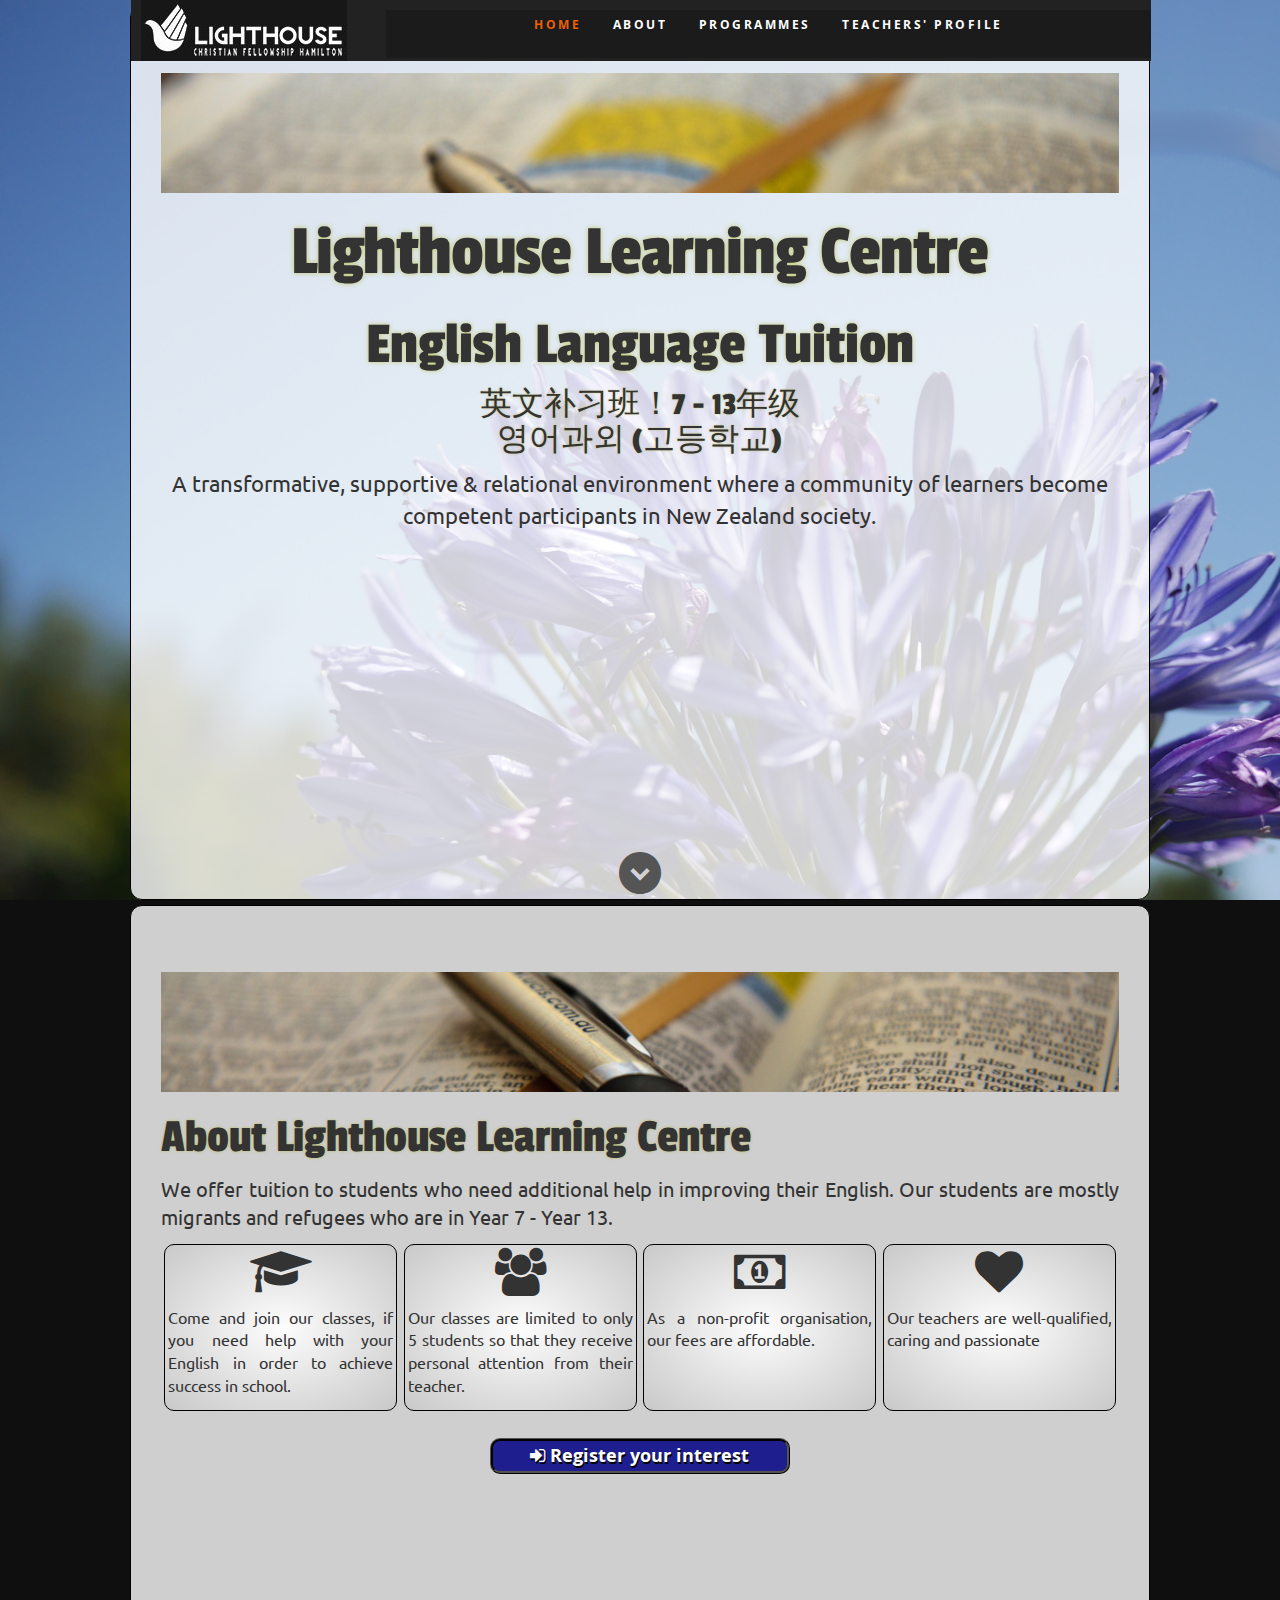
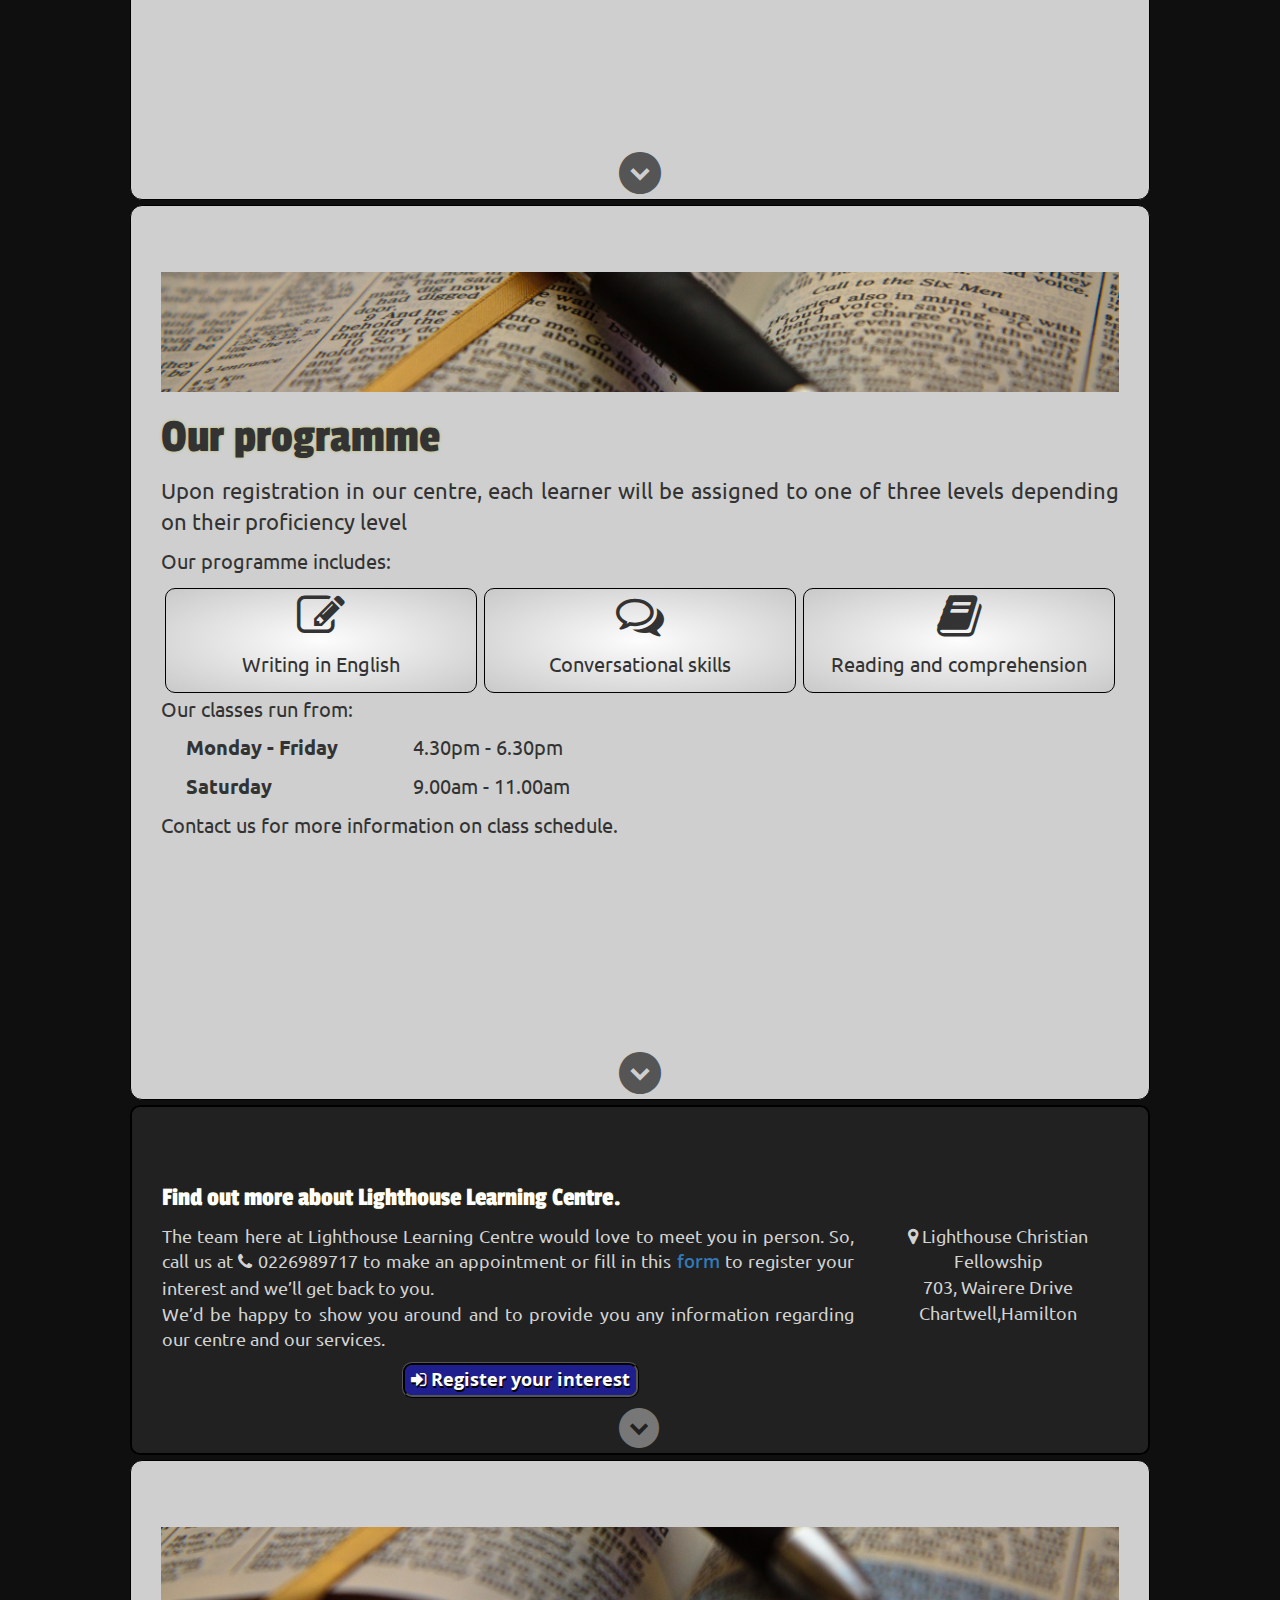
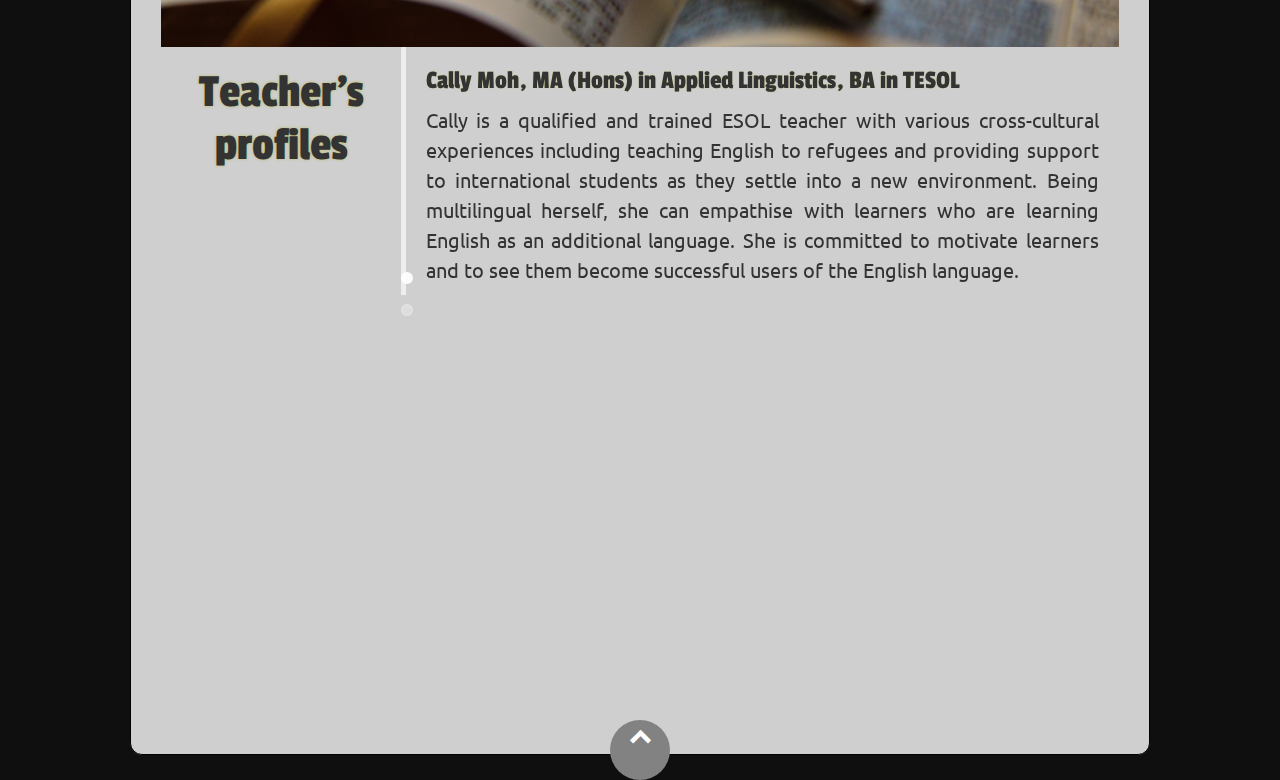
<file: index.html>
<!DOCTYPE html>
<!--[if lt IE 8 ]><html class="no-js ie ie7" lang="en"> <![endif]-->
<!--[if IE 8 ]><html class="no-js ie ie8" lang="en"> <![endif]-->
<!--[if (gte IE 8)|!(IE)]><!--><html class="no-js" lang="en"> <!--<![endif]-->
<head>

   <!--- Basic Page Needs
   ================================================== -->
   <meta charset="utf-8">
	<title>Lighthouse Learning Centre</title>
	<meta name="description" content="Lighthouse Learning Centre">
	<meta name="author" content="marti" >

   <!-- Mobile Specific Metas
   ================================================== -->
	<meta name="viewport" content="width=device-width, initial-scale=1, maximum-scale=1">

	<!-- CSS
    ================================================== -->
   <link rel="stylesheet" href="css/default.css">
<link rel="stylesheet" href="https://maxcdn.bootstrapcdn.com/bootstrap/3.3.7/css/bootstrap.min.css" >
	<link rel="stylesheet" href="css/layout.css">
   <link rel="stylesheet" href="css/media-queries.css">
   <link rel="stylesheet" href="css/magnific-popup.css">
   <link href="https://fonts.googleapis.com/css?family=Open+Sans|Ubuntu" rel="stylesheet">
    <link href="https://fonts.googleapis.com/css?family=Passion+One" rel="stylesheet"> 

   <!-- Script
   ================================================== -->
	<script src="js/modernizr.js"></script>

   <!-- Favicons
	================================================== -->
	<link rel="shortcut icon" href="favicon.png" >

</head>

<body>

   <!-- Header
   ================================================== -->
   <section id="home">
      <div class="container"> 
      <div class="col-sm-12">
          
      
           
      <nav id="nav-wrap" style='background:#222222;'>

         <a class="mobile-btn" href="#nav-wrap" title="Show navigation">Show navigation</a>
	      <a class="mobile-btn" href="#" title="Hide navigation">Hide navigation</a>
      <div class="col-sm-3 hidden-xs">
          <img src='images/header_logo.jpg' style='margin-left:10px;'>
          </div>
          <div class="col-sm-9">

          
          
         <ul id="nav" class="nav">
            <li class="current"><a class="smoothscroll" href="#home">Home</a></li>
            <li><a class="smoothscroll" href="#about">About</a></li>
	         <li><a class="smoothscroll" href="#programme">Programmes</a></li>
            <li><a class="smoothscroll" href="#profile">Teachers' Profile</a></li>

         </ul> <!-- end #nav -->
          </div>
      </nav> <!-- end #nav-wrap -->
      </div>
       </div>
      <div class="container">
      <div class="col-sm-12"> 
       <img src='images/banner1.png'>
            <h1 class="text-center">Lighthouse Learning Centre</h1>
          <h2 class="text-center"><span>English Language Tuition</span></h2>
            <h4 class="text-center">
          英文补习班！7 - 13年级 <br class="half-space"/>
            영어과외 (고등학교)
          </h4>
				<p class='fit-p text-center'> 
				A transformative, supportive &amp; relational environment where a 
				community of learners become competent participants in New Zealand society.
				</p> 
           </div>
          </div>
      <p class="scrolldown">
         <a class="smoothscroll" href="#about"><i class="icon-down-circle"></i></a>
      </p>

   </section> <!-- Header End -->


   <!-- About Section
   ================================================== -->
   <section id="about">

      <div class="container">
      <div class="col-sm-12"> 
       <img src='images/banner2.png'>
      </div>

         <div class="col-sm-12">

            <h3 style="text-align:left;">About Lighthouse Learning Centre</h3>

            <p class="fit-p2">
				We offer tuition to students who need additional help in improving their English. 
                Our students are mostly migrants and refugees who are in Year 7 - Year 13.<br/></p>
             

                         <div class="col-xs-6 col-sm-3"  style="padding: 2px">
                <div class="outer-container matchbox2">
                    <p class="text-center">
                       <i class="fa fa-graduation-cap fit-icon" aria-hidden="true" style="margins: 0 auto; font-size:40px; text-align: center;"></i>
                    </p>
                <p class="fit-p4">
             
                                Come and join our classes, if you need help with your English in order to achieve success in school. </p>
                </div>
                </div>
                           <div class="col-xs-6 col-sm-3"  style="padding: 2px">
                  <div class="outer-container matchbox2">
                <p class="text-center">
                    <i class="fa fa-users fit-icon" aria-hidden="true" style="margins: 0 auto; font-size:40px; text-align: center; "></i></p>
                              <p class="fit-p4">
                                  Our classes are limited to 	only 5 students so that they receive personal attention from their teacher.	</p>
             </div>
             </div>
             <div class="col-xs-6 col-sm-3" style="padding: 2px">
                <div class="outer-container matchbox2">
                    <p class="text-center">
                        <i class="fa fa-money fit-icon" aria-hidden="true" style="margins: 0 auto; font-size:40px; text-align: center; "></i></p>
                  <p class="fit-p4">
                As a non-profit organisation, our fees are affordable.
                 </p>
                    </div>
             </div>


			<div class="col-xs-6 col-sm-3"  style="padding: 2px">
                <div class="outer-container matchbox2"><p class="text-center">
                                                   <i class="fa fa-heart fit-icon" aria-hidden="true" style="margins: 0 auto; font-size:40px; text-align: center; "></i>
                    </p>
                                    <p class="fit-p4">
      		    Our teachers are well-qualified, caring and passionate
                </p>
			 </div>
             </div>

			<div class="col-xs-12"  style="padding: 5px">
            <br/>
 
              <a href="https://docs.google.com/forms/d/1yiSx64Pe0qaHqMVR5Qf-UCfcKUg72regb0AQKGTmmIM" class="button signup-button fit-p3"><i class="fa fa-sign-in "></i> Register your interest</a>
             </div>

         </div> <!-- end .main-col -->

      <p class="scrolldown">
         <a class="smoothscroll" href="#programme"><i class="icon-down-circle"></i></a>
      </p>
       </div>
   </section> <!-- About Section End-->


   <!-- Resume Section
   ================================================== -->
   <section id="programme">

      <!-- Education
      ----------------------------------------------- -->
      <div class="container">
      <div class="col-sm-12"> 
       <img src='images/banner3.png'>
          </div>
      <div class="col-sm-12"> 
         <h3 style="text-align:left;">Our programme</h3>

      <p class="fit-p">
			Upon registration in our centre, each learner will be assigned 
			to one of three levels depending on their proficiency level
		</p>    

          
      <p class="fit-p2">
            Our programme includes:
          </p>    
  
                           <div class="col-xs-4 "  style="padding: 2px">
                  <div class="outer-container matchbox">
                <p class="text-center" >
                    <i class="fa fa-pencil-square-o fit-icon" aria-hidden="true" style="margins: 0 auto; font-size:40px; text-align: center;"></i></p>
                              <p class="fit-p2" style="text-align:center;">
                                  Writing in English 
             </div>
             </div>

          
			<div class="col-xs-4"  style="padding: 2px">
                <div class="outer-container matchbox"><p class="text-center">
                                                   <i class="fa fa-comments-o fit-icon" aria-hidden="true" style="margins: 0 auto; font-size:40px; text-align: center;"></i>
                    </p>
                                    <p class="fit-p2" style="text-align:center;">
      		    Conversational skills
                </p>
			 </div>
             </div>
          
          <div class="col-xs-4" style="padding: 2px">
                <div class="outer-container matchbox">
                    <p class="text-center">
                        <i class="fa fa-book fit-icon" aria-hidden="true" style="margins: 0 auto; font-size:40px; text-align: center;"></i></p>
                  <p class="fit-p2" style="text-align:center;">
                Reading and comprehension
                 </p>
                    </div>
             </div>


      <br/>
          <br/>
          
          
                <p class="fit-p2">Our classes run from: </p>
          <div class='container'>
          <div class='col-xs-6 col-sm-4 col-md-3 matchbox'><p class="fit-p2" style="font-weight:700; text-align:left;">Monday - Friday</p></div>
          <div class='col-xs-6 col-sm-4 col-md-3 matchbox'><p class="fit-p2" style="text-align:left;">4.30pm - 6.30pm</p></div>
          </div>
          <div class='container'>
          <div class='col-xs-6 col-sm-4 col-md-3 matchbox'><p class="fit-p2" style="font-weight:700;text-align:left;">Saturday</p></div>
          <div class='col-xs-6 col-sm-4 col-md-3 matchbox'><p class="fit-p2" style="text-align:left;">9.00am - 11.00am</p></div>
          </div>
				<p class="fit-p2">Contact us for more information on class schedule.</p>
      </div> <!-- End Education -->
       </div>
		<p class="scrolldown">
         <a class="smoothscroll" href="#call-to-action"><i class="icon-down-circle"></i></a>
      </p>

   </section> <!-- Resume Section End-->


   <!-- Portfolio Section
   ================================================== -->
   

   <!-- Call-To-Action Section
   ================================================== -->
   <section id="call-to-action" style="max-width:1020px; margin: 5px auto 5px auto; border-color: black;
border-radius: 10px; border-width:2px;">

      <div class="container">

         <div class="col-sm-12">
            <h5 style="color: white"><span>Find out more about Lighthouse Learning Centre.</span></h5>
         </div>

         <div class="col-sm-9">
         <p class="fit-p3" style="padding: 0px 25px 0px 0px">
			The team here at Lighthouse Learning Centre would love to meet you in person.
			So, call us at <i class="fa fa-phone" aria-hidden="true"></i> 0226989717 to make an appointment or fill in this <span><a>
			<a href="https://docs.google.com/forms/d/1yiSx64Pe0qaHqMVR5Qf-UCfcKUg72regb0AQKGTmmIM">form</a></span> to register your interest
			and we’ll get back to you.
			<br/>
			We’d be happy to show you around and to provide you any information regarding 
			our centre and our services.  
			</p>
			            <a href="https://docs.google.com/forms/d/1yiSx64Pe0qaHqMVR5Qf-UCfcKUg72regb0AQKGTmmIM" class="button signup-button fit-p3"><i class="fa fa-sign-in "></i> Register your interest</a>
         </div>

         <div class="col-sm-3">


             <p class="fit-p2 visible-xs" style="font-weight:700">Contact Details:</p>
                  <p class="fit-p3" style="text-align:center;">
                           <i class="fa fa-map-marker hidden-xs"></i>
                           Lighthouse Christian Fellowship<br style="margin-bottom:0.1em"/>
						   703, Wairere Drive<br style="margin-bottom:0.1em"/>
						   Chartwell,Hamilton 
					   </p>


         </div>
          <div class='col-sm-12'>
          <br />
          <br class="hidden-xs" />
              </div>
	<p class="scrolldown">
         <a class="smoothscroll" href="#profile"><i class="icon-down-circle"></i></a>
      </p>
      </div>
       


   </section> <!-- Call-To-Action Section End-->


   <!-- Testimonials Section
   ================================================== -->
   <section id="profile">

     <div class="container">
      <div class="col-sm-12"> 
       <img src='images/banner4.png'>
          <br/>
          </div>
            <div class="col-sm-3">
                
               <h3 class="text-center"><span>Teacher's profiles</span></h3>

            </div>

            <div class="col-sm-9 flex-container">

               <div class="flexslider">

                  <ul class="slides">

                     <li>
                        <blockquote class='blurb'>
                            <cite style="margin-top:0px; margin-left: 0px"><h5>Cally Moh, MA (Hons) in Applied Linguistics, BA in TESOL </h5></cite>
                           <p class="fit-p2">
									Cally is a qualified and trained ESOL teacher with various cross-cultural
									experiences including teaching English to refugees and providing support 
									to international students as they settle into a new environment. Being 
									multilingual herself, she can empathise with learners who are learning 
									English as an additional language. She is committed to motivate learners 
									and to see them become successful users of the English language.  
                           </p>
                        </blockquote>
                     </li> <!-- slide ends -->

                     <li>
                        <blockquote class='blurb'>
                            <cite style="margin-top:0px; margin-left: 0px"><h5>Steven Miller, Grad. Dip in TESOL</h5></cite>
                           <p class="fit-p2">
                           Steven is a qualified and experienced ESOL tutor. He has worked both in 
                           China and in Hamilton. Steven has experience in a range of cultural settings
                           and with students who are both refugees and migrants. Having lived in other
                           countries for extended periods, he is aware of the challenges that come with
                           moving into a new country. Steven is passionate about helping learning 
                           participate in the Kiwi lifestyle by teaching them the language and the 
                           culture.
                           </p>
                        </blockquote>
                     </li> <!-- slide ends -->

                  </ul>

               </div> <!-- div.flexslider ends -->

            </div> <!-- div.flex-container ends -->

         </div> <!-- row ends -->

       </div>  <!-- text-container ends -->

   </section> <!-- Testimonials Section End-->



   <!-- footer
   ================================================== -->
   <footer>

      <div class="row">

           <div id="go-top"><a class="smoothscroll" title="Back to Top" href="#home"><i class="icon-up-open"></i></a></div>

      </div>

   </footer> <!-- Footer End-->

   <!-- Java Script
   ================================================== -->
   <script src="http://ajax.googleapis.com/ajax/libs/jquery/1.10.2/jquery.min.js"></script>
   <script>window.jQuery || document.write('<script src="js/jquery-1.10.2.min.js"><\/script>')</script>
   <script type="text/javascript" src="js/jquery-migrate-1.2.1.min.js"></script>

   <script src="js/jquery.flexslider.js"></script>
   <script src="js/waypoints.js"></script>
   <script src="js/jquery.fittext.js"></script>
   <script src="js/jquery.matchHeight.js"></script>
   <script src="js/magnific-popup.js"></script>
   <script src="js/init.js"></script>

</body>

</html>
</file>
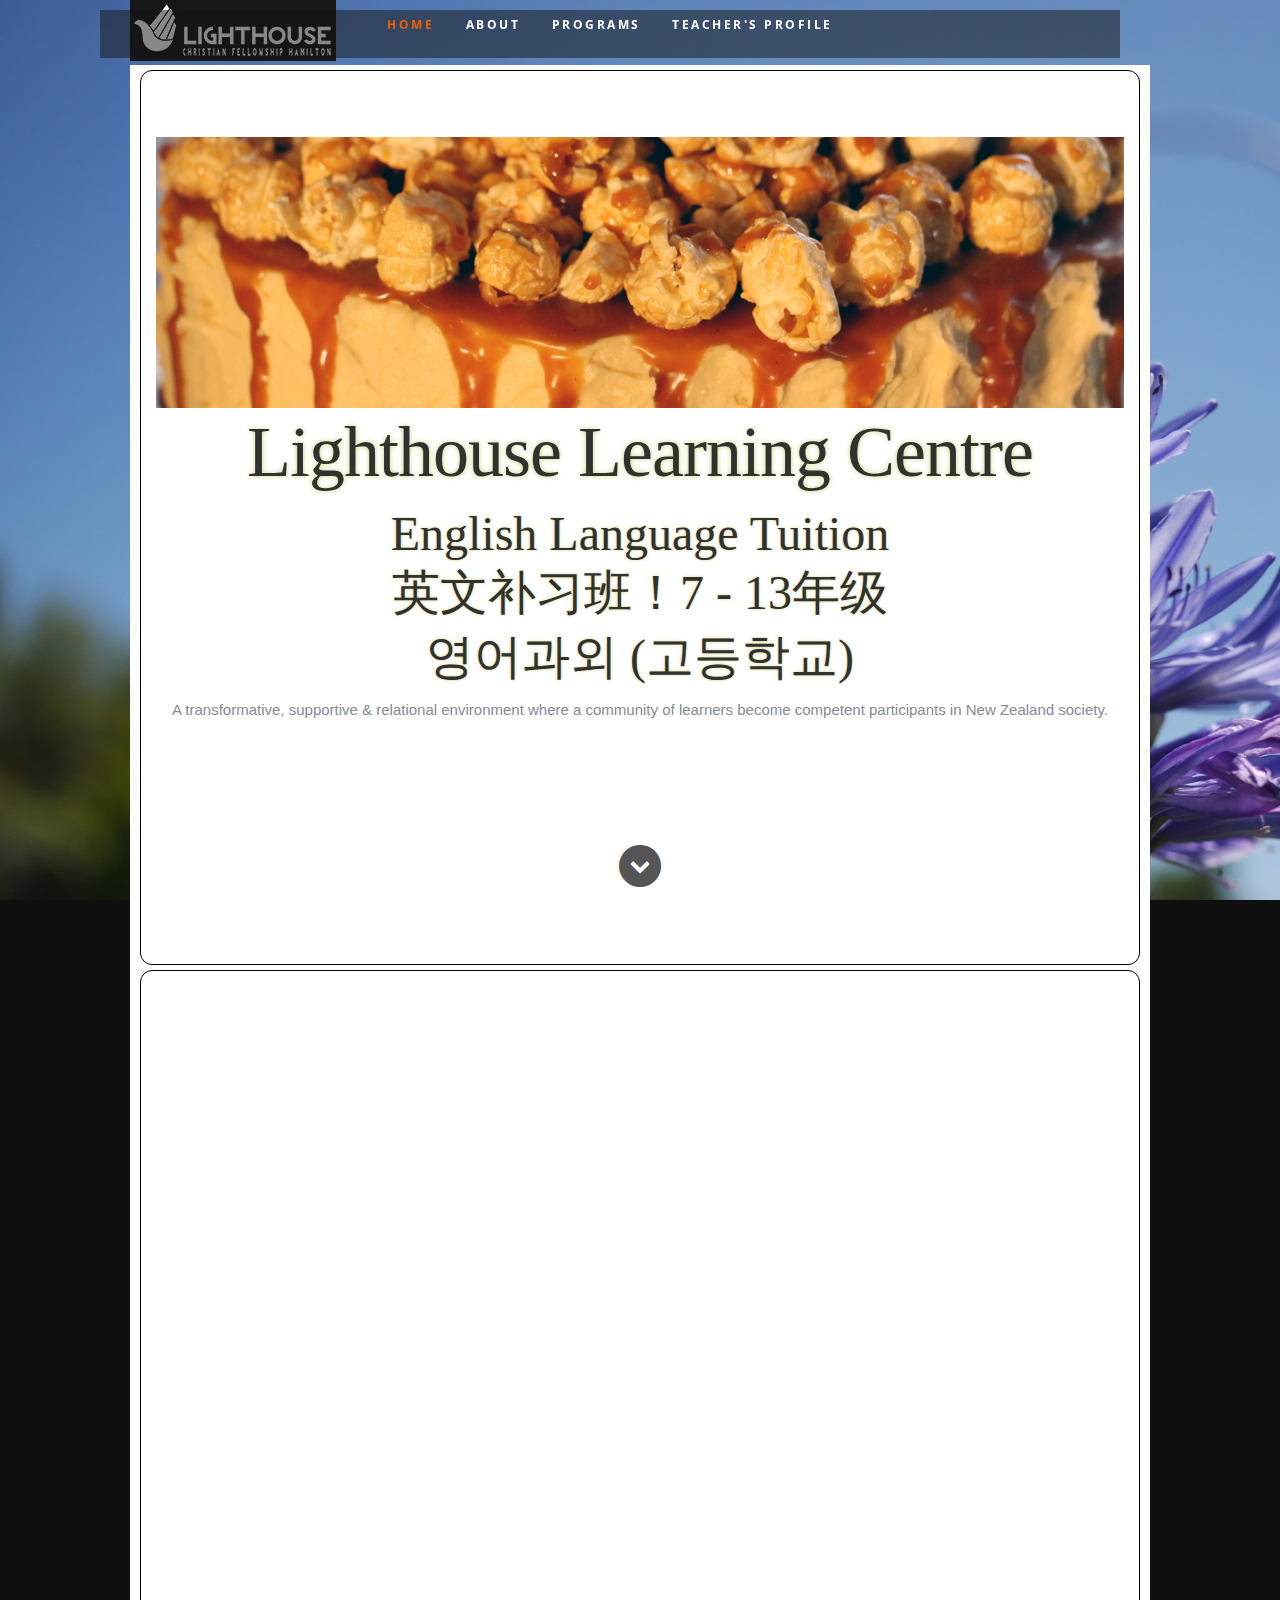
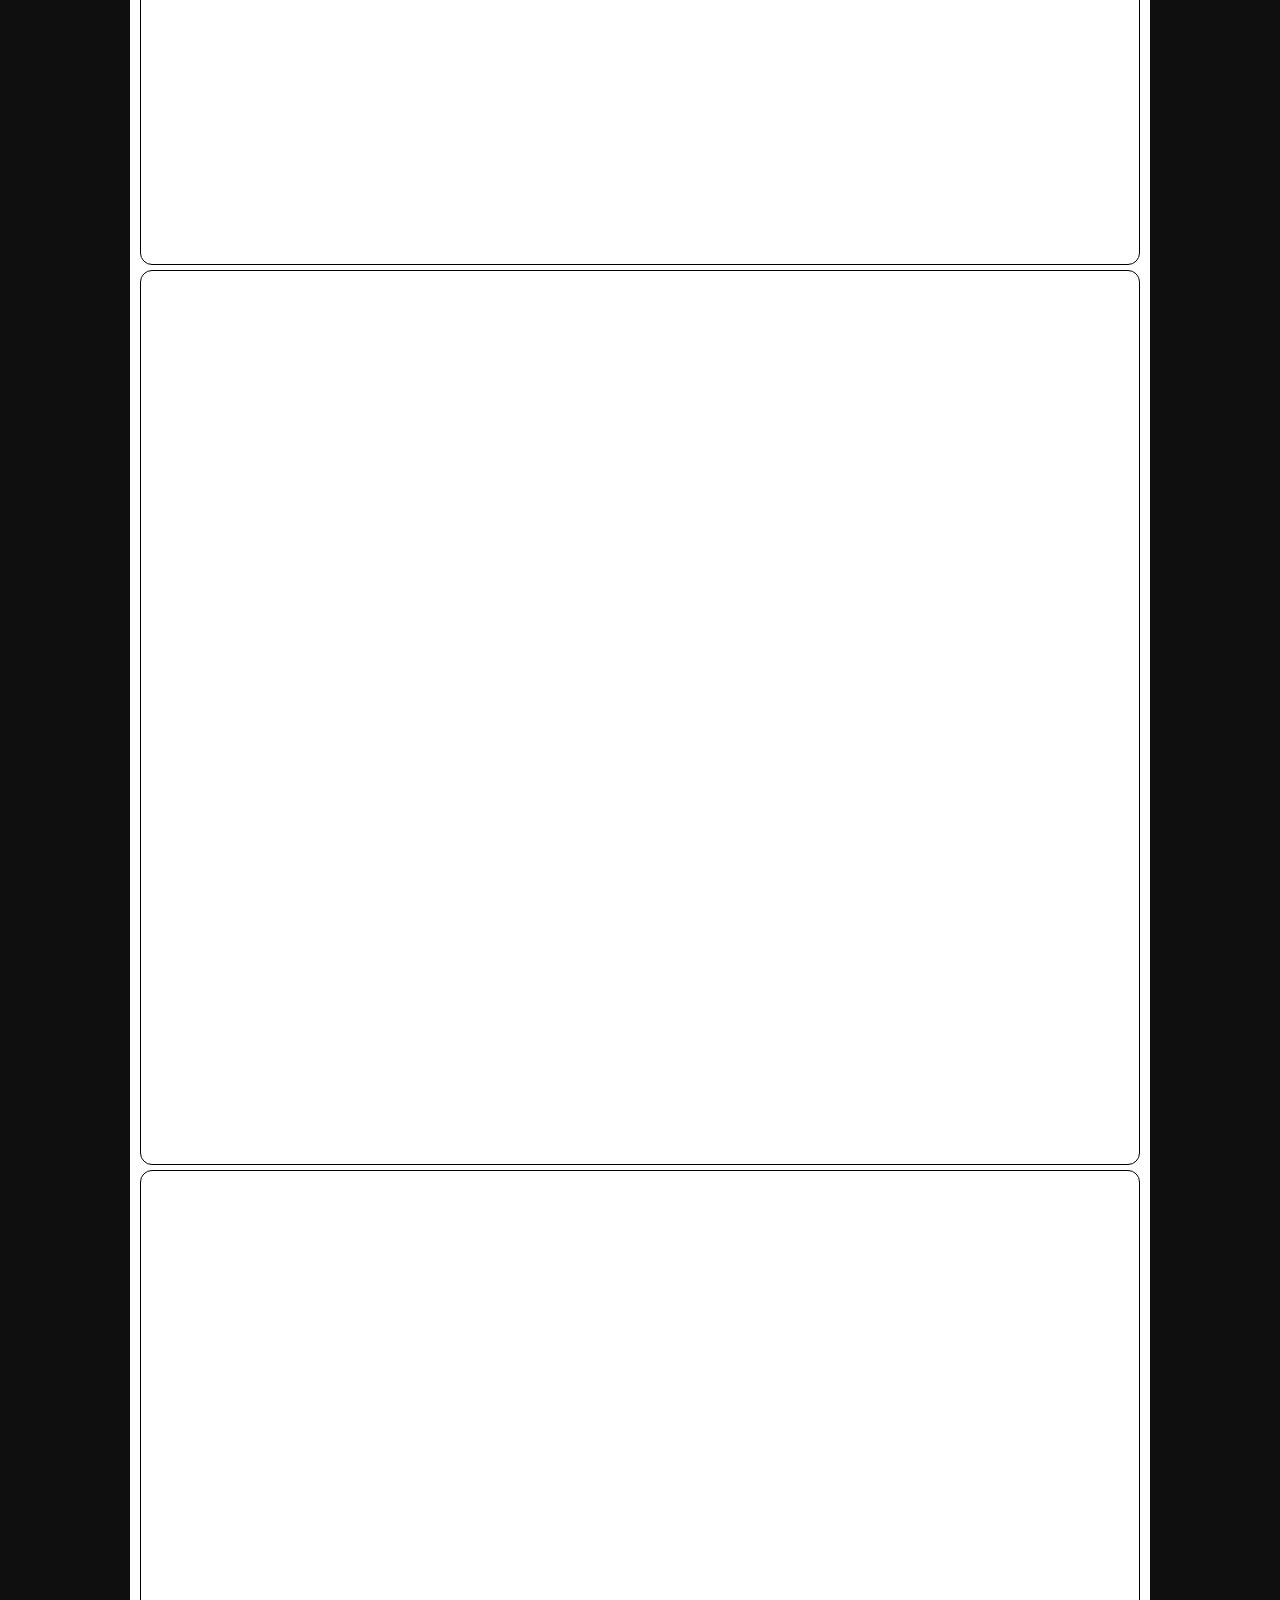
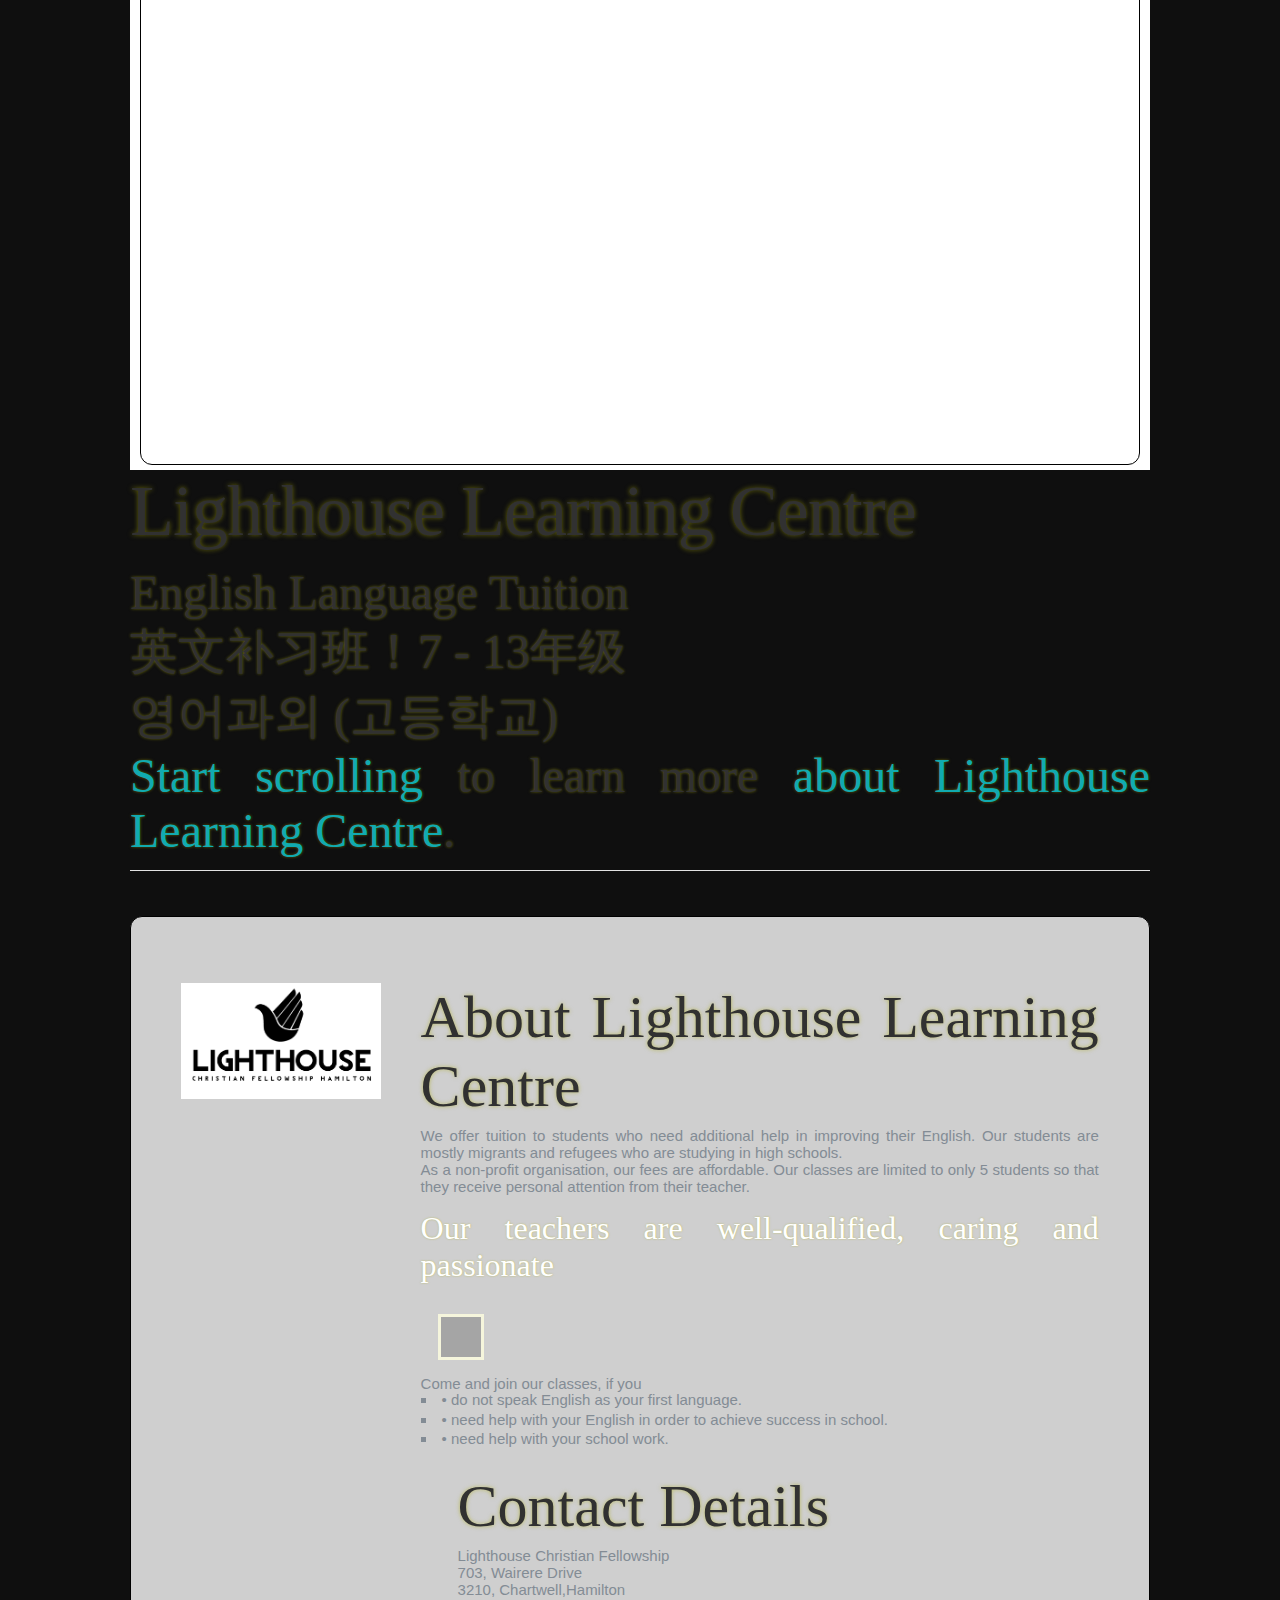
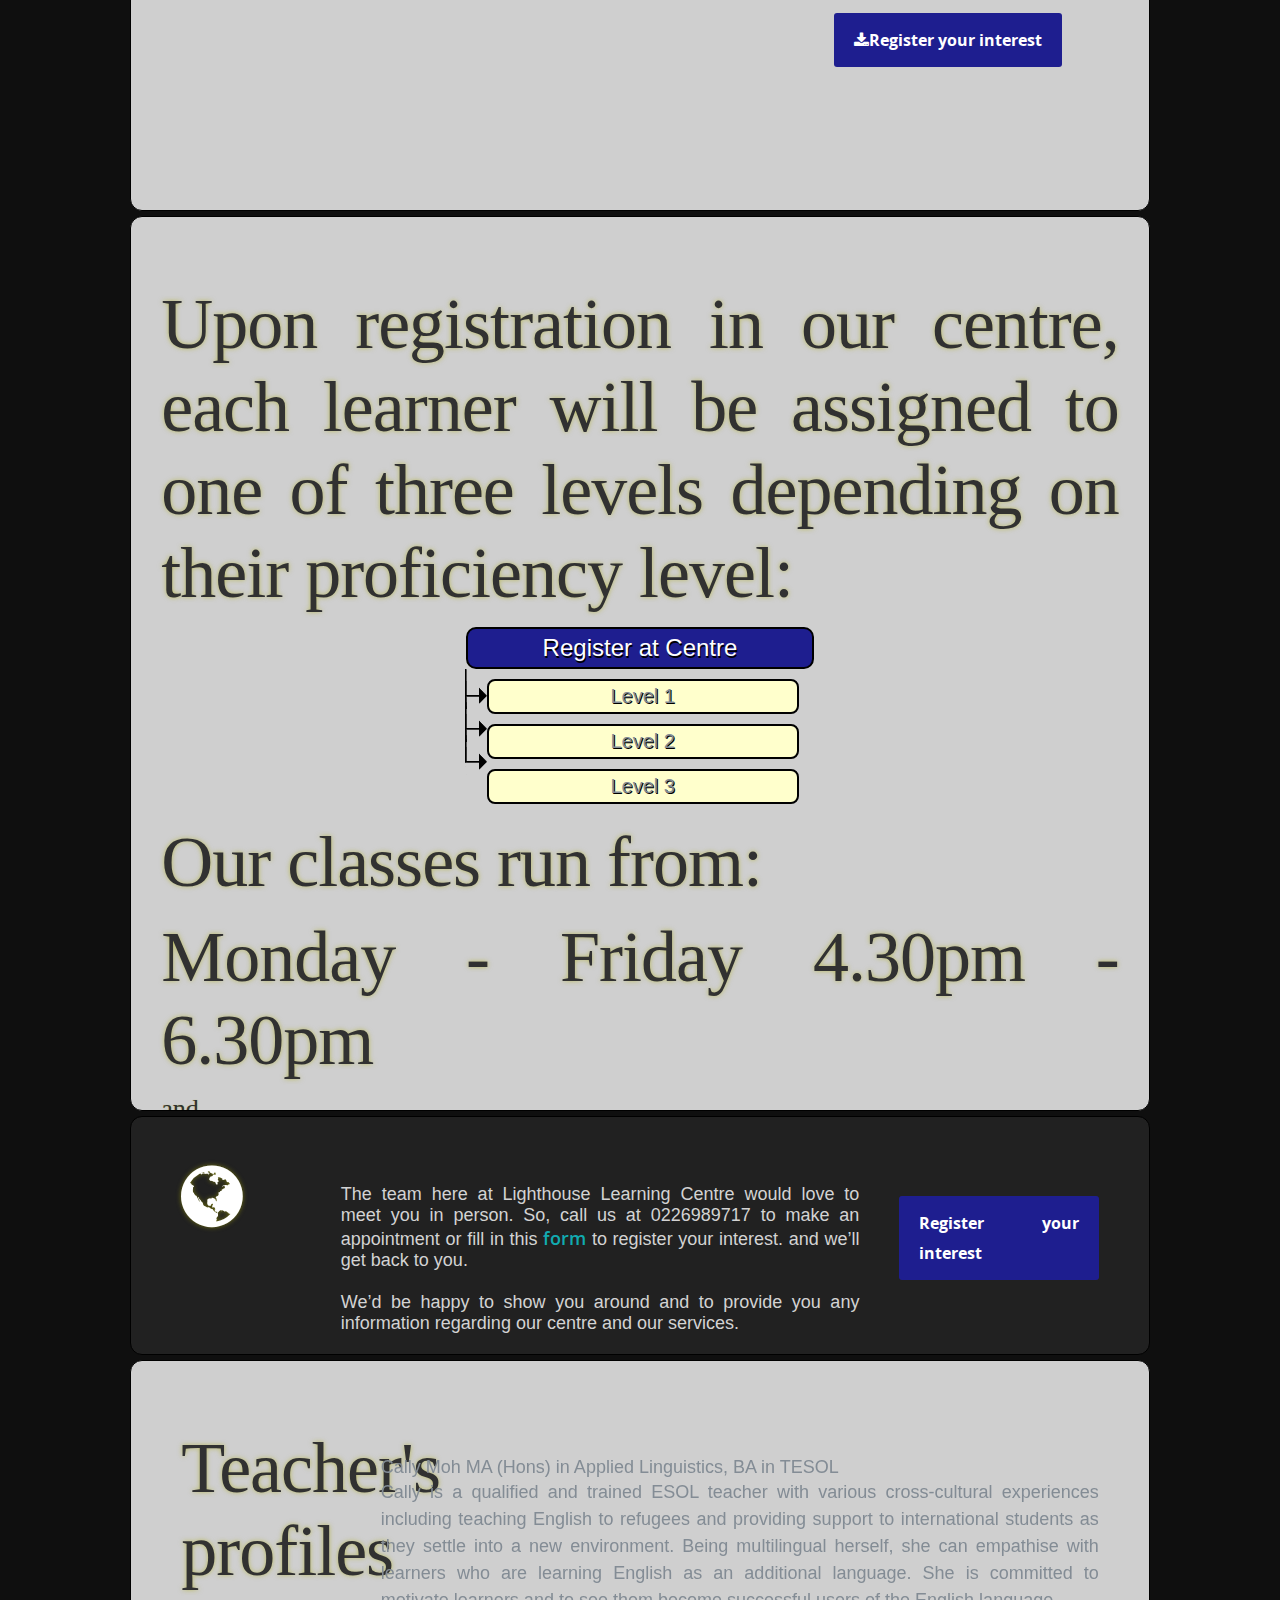
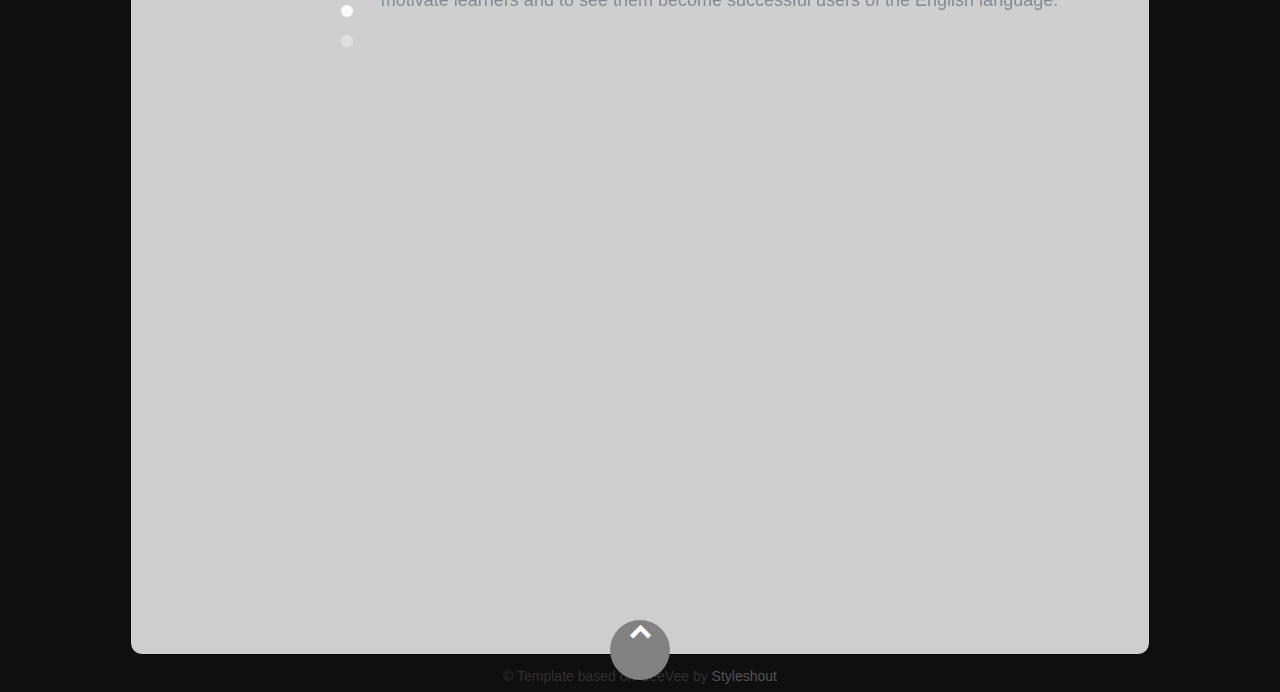
<file: _goutputstream-V88JVY.html>
<!DOCTYPE html>
<!--[if lt IE 8 ]><html class="no-js ie ie7" lang="en"> <![endif]-->
<!--[if IE 8 ]><html class="no-js ie ie8" lang="en"> <![endif]-->
<!--[if (gte IE 8)|!(IE)]><!--><html class="no-js" lang="en"> <!--<![endif]-->
<head>

   <!--- Basic Page Needs
   ================================================== -->
   <meta charset="utf-8">
	<title>Lighthouse Learning Centre</title>
	<meta name="description" content="">
	<meta name="author" content="Nick" >

   <!-- Mobile Specific Metas
   ================================================== -->
	<meta name="viewport" content="width=device-width, initial-scale=1, maximum-scale=1">

	<!-- CSS
    ================================================== -->
   <link rel="stylesheet" href="css/default.css">
	<link rel="stylesheet" href="css/layout.css">
   <link rel="stylesheet" href="css/media-queries.css">
   <link rel="stylesheet" href="css/magnific-popup.css">

   <!-- Script
   ================================================== -->
	<script src="js/modernizr.js"></script>

   <!-- Favicons
	================================================== -->
	<link rel="shortcut icon" href="favicon.png" >

</head>

<body style="background: 'images/background.jpg'">

		<div class="row header-row">
		<div class="col-xs-6 col-sm-4 col-md-3">
		<img src="images/header_logo.jpg" />		
		</div>
		<div class="col-xs-6 col-sm-8 col-md-9">	
      <nav id="nav-wrap">
         <a class="mobile-btn" href="#nav-wrap" title="Show navigation">Show navigation</a>
	      <a class="mobile-btn" href="#" title="Hide navigation">Hide navigation</a>

         <ul id="nav" class="nav">
            <li class="current"><a class="smoothscroll" href="#home">Home</a></li>
            <li><a class="smoothscroll" href="#about">About</a></li>
	         <li><a class="smoothscroll" href="#resume">Programs</a></li>
                        <li><a class="smoothscroll" href="#testimonials">Teacher's Profile</a></li>
			</ul> <!-- end #nav -->

      </nav> <!-- end #nav-wrap -->
		</div>
		</div>
		<div class="row" style='background: white'>
		<section id="home">
		<div class="container">
		<div class="col-sm-12 home text-center">
		<img src="images/Banner.jpg" width='1200' height='160' class='responsive'/>
				<div class="col-sm-6">       
            <h1>Lighthouse Learning Centre</h1>
            <h3><span>English Language Tuition</span><br/>
            英文补习班！7 - 13年级 <br/>
            영어과외 (고등학교)<br />
            </h3>
				<p> 
				A transformative, supportive & relational environment where a 
				community of learners become competent participants in New Zealand society.
				</p>
				</div>
		</div>
		</div>		
		</section>
		
		<section id="about">
		<div class="col-sm-12 about">
		
		
		</div>		
		</section>
		
		<section id="programme">		
		<div class="col-sm-12 programme">
		
		
		</div>		
		</section>
		
		<section id="testimonial">
		<div class="col-sm-12 call-to-action">		
		</div>
		<div class="col-sm-12 testimonial">		
		</div>
		
		
		</section>
		
		</div>
   <!-- Header
   ================================================== -->
   <header id="home">
		
      <div class="row banner">
         <div class="banner-text">
            <h1 class="responsive-headline">Lighthouse Learning Centre</h1>
            <h3><span>English Language Tuition</span><br/>
            英文补习班！7 - 13年级 <br/>
            영어과외 (고등학교)<br />
 
            <a class="smoothscroll" href="#about">Start scrolling</a> to 
            learn more <a class="smoothscroll" href="#about">about Lighthouse Learning Centre</a>.</h3>
            <hr />
         </div>
      </div>

      <p class="scrolldown">
         <a class="smoothscroll" href="#about"><i class="icon-down-circle"></i></a>
      </p>

   </header> <!-- Header End -->


   <!-- About Section
   ================================================== -->
   <section id="about">

      <div class="row">

         <div class="three columns">

            <img class="profile-pic"  src="images/profilepic.png" alt="" />

         </div>

         <div class="nine columns main-col">

            <h2>About Lighthouse Learning Centre</h2>

            <p>
				We offer tuition to students who need additional help in improving their English. 
				Our students are mostly migrants and refugees who are studying in high schools.<br/>
				As a non-profit organisation, our fees are affordable. Our classes are limited to 
				only 5 students so that they receive personal attention from their teacher.			
			  <h4 class="motto">Our teachers are well-qualified, caring and passionate</h4>			   
			   </p>
				 
				<div class="row">			   
               <div class="columns vision">
				
				</div>
               </div>
				
				<p>
				<ul>							
				Come and join our classes, if you
				<li>&bull; do not speak English as your first language. 
				<li>&bull; need help with your English in order to achieve success in school.
				<li>&bull; need help with your school work. 
				</ul>
				</p>            
            <div class="row">

               <div class="columns contact-details">

                  <h2>Contact Details</h2>
                  <p class="address">
						   <span>Lighthouse Christian Fellowship</span><br>
						   <span>703, Wairere Drive<br>
						         3210, Chartwell,Hamilton 
                     </span><br>
					   </p>

               </div>

               <div class="columns download">
                  <p>
                     <a href="https://docs.google.com/forms/d/1yiSx64Pe0qaHqMVR5Qf-UCfcKUg72regb0AQKGTmmIM" class="button"><i class="fa fa-download"></i>Register your interest</a>
                  </p>
               </div>

            </div> <!-- end row -->

         </div> <!-- end .main-col -->

      </div>

   </section> <!-- About Section End-->


   <!-- Resume Section
   ================================================== -->
   <section id="resume">

      <!-- Education
      ----------------------------------------------- -->
      <div class="row">
      <h1>
			Upon registration in our centre, each learner will be	assigned 
			to one of three levels depending on their proficiency level:
		</h1>            
<table style="height: 137px; border-color: black; margin-left: auto; margin-right: auto;" border="0" width="387" cellspacing="0" cellpadding="0">
<tbody>
<tr>
<td colspan="2">
<div class='flowchart-header'>Register at Centre</div>
</td>
</tr>
<tr class='flowchart-row'>
<td class='flowchart-cell1' rowspan="3">
<img class='flowchart-arrow' style='margin-top:0px;' src="images/tee.png" alt="">
<img class='flowchart-arrow' src="images/tee.png" alt="">
<img class='flowchart-arrow' src="images/ell.png" alt="">
</td>
<td class='flowchart-cell2'><div class='flowchart-entry'>Level 1</div></td>
</tr>
<tr class='flowchart-row'>
<td class='flowchart-cell2'><div class='flowchart-entry'>Level 2</div></td>
</tr>
<tr class='flowchart-row'>
<td class='flowchart-cell2'><div class='flowchart-entry'>Level 3</div></td>
</tr>
</tbody>
</table>

		<br/>
         <div class="center">
				<h1>Our classes run from: </h1>
				<h1><span>Monday - Friday</span> 4.30pm - 6.30pm </h1>
				<hr style="height:10pt; visibility:hidden; margin-bottom:-10pt" />
				<h5>and</h5>
				<hr style="height:10pt; visibility:hidden; margin-bottom:-10pt" />
				<h1><span>Saturday</span> 9am - 11am</h1><br/><br />			
				<h1>Contact us for more information on class schedule.</h1>
			</div>
      </div> <!-- End Education -->
		

   </section> <!-- Resume Section End-->


   <!-- Portfolio Section
   ================================================== -->
   

   <!-- Call-To-Action Section
   ================================================== -->
   <section id="call-to-action">

      <div class="row">

         <div class="two columns header-col">

            <h1><span>Find out more about Lighthouse Learning Centre.</span></h1>

         </div>

         <div class="seven columns">
         <p>
			The team here at Lighthouse Learning Centre would love to meet you in person.
			So, call us at 0226989717 to make an appointment or fill in this <span><a>
			<a href="https://docs.google.com/forms/d/1yiSx64Pe0qaHqMVR5Qf-UCfcKUg72regb0AQKGTmmIM">form</a></span> to register your interest.
			and we’ll get back to you.
			<br/><br/>
			We’d be happy to show you around and to provide you any information regarding 
			our centre and our services.  
			</p>
         </div>

         <div class="three columns action">

            <a href="https://docs.google.com/forms/d/1yiSx64Pe0qaHqMVR5Qf-UCfcKUg72regb0AQKGTmmIM" class="button">Register your interest</a>

         </div>

      </div>

   </section> <!-- Call-To-Action Section End-->


   <!-- Testimonials Section
   ================================================== -->
   <section id="testimonials">

      <div class="text-container">

         <div class="row">

            <div class="two columns header-col">

               <h1><span>Teacher's profiles</span></h1>

            </div>

            <div class="ten columns flex-container">

               <div class="flexslider">

                  <ul class="slides">

                     <li>
                        <blockquote class='blurb'>
                           <cite>Cally Moh MA (Hons) in Applied Linguistics, BA in TESOL 
</cite>
                           <p>
									Cally is a qualified and trained ESOL teacher with various cross-cultural
									experiences including teaching English to refugees and providing support 
									to international students as they settle into a new environment. Being 
									multilingual herself, she can empathise with learners who are learning 
									English as an additional language. She is committed to motivate learners 
									and to see them become successful users of the English language.  
                           </p>
                        </blockquote>
                     </li> <!-- slide ends -->

                     <li>
                        <blockquote class='blurb'>
                           <cite>Steven Miller Grad. Dip in TESOL</cite>
                           <p>
                           Steven is a qualified and experienced ESOL tutor. He has worked both in 
                           China and in Hamilton. Steven has experience in a range of cultural settings
                           and with students who are both refugees and migrants. Having lived in other
                           countries for extended periods, he is aware of the challenges that come with
                           moving into a new country. Steven is passionate about helping learning 
                           participate in the Kiwi lifestyle by teaching them the language and the 
                           culture.
                           </p>
                        </blockquote>
                     </li> <!-- slide ends -->

                  </ul>

               </div> <!-- div.flexslider ends -->

            </div> <!-- div.flex-container ends -->

         </div> <!-- row ends -->

       </div>  <!-- text-container ends -->

   </section> <!-- Testimonials Section End-->



   <!-- footer
   ================================================== -->
   <footer>

      <div class="row">

         <div class="twelve columns">

            <ul class="copyright">
               <li>&copy; Template based on CeeVee by <a title="Styleshout" href="http://www.styleshout.com/">Styleshout</a></li>   
            </ul>

         </div>

         <div id="go-top"><a class="smoothscroll" title="Back to Top" href="#home"><i class="icon-up-open"></i></a></div>

      </div>

   </footer> <!-- Footer End-->

   <!-- Java Script
   ================================================== -->
   <script src="http://ajax.googleapis.com/ajax/libs/jquery/1.10.2/jquery.min.js"></script>
   <script>window.jQuery || document.write('<script src="js/jquery-1.10.2.min.js"><\/script>')</script>
   <script type="text/javascript" src="js/jquery-migrate-1.2.1.min.js"></script>

   <script src="js/jquery.flexslider.js"></script>
   <script src="js/waypoints.js"></script>
   <script src="js/jquery.fittext.js"></script>
   <script src="js/magnific-popup.js"></script>
   <script src="js/init.js"></script>

</body>

</html>
</file>
<file: css/default.css>
/*
=====================================================================
*   Ceevee v1.0 Default Stylesheet
*   url: styleshout.com
*   03-17-2014
=====================================================================

TOC:
a. Webfonts and Icon fonts
b. Reset
c. Default Styles
   1. Basic
   2. Typography
   3. Links
   4. Images
   5. Buttons
   6. Forms
d. Grid
e. Others
   1. Clearing
   2. Misc

=====================================================================  */

/* ------------------------------------------------------------------ */
/* a. Webfonts and Icon fonts
 ------------------------------------------------------------------ */

@import url("fonts.css");
@import url("fontello/css/fontello.css");
@import url("font-awesome/css/font-awesome.min.css");

/* ------------------------------------------------------------------
/* b. Reset
      Adapted from:
      Normalize.css - https://github.com/necolas/normalize.css/
      HTML5 Doctor Reset - html5doctor.com/html-5-reset-stylesheet/
/* ------------------------------------------------------------------ */

html, body, div, span, object, iframe,
h1, h2, h3, h4, h5, h6, p, blockquote, pre,
abbr, address, cite, code,
del, dfn, em, img, ins, kbd, q, samp,
small, strong, sub, sup, var,
b, i,
dl, dt, dd, ol, ul, li,
fieldset, form, label, legend,
table, caption, tbody, tfoot, thead, tr, th, td,
article, aside, canvas, details, figcaption, figure,
footer, header, hgroup, menu, nav, section, summary,
time, mark, audio, video {
   margin: 0;
   padding: 0;
   border: 0;
   outline: 0;
   font-size: 100%;
   vertical-align: baseline;
   background: transparent;
}

article,aside,details,figcaption,figure,
footer,header,hgroup,menu,nav,section {
   display: block;
}

audio,
canvas,
video {
   display: inline-block;
}

audio:not([controls]) {
   display: none;
   height: 0;
}

[hidden] { display: none; }

code, kbd, pre, samp {
   font-family: monospace, serif;
   font-size: 1em;
}

pre {
   white-space: pre;
   white-space: pre-wrap;
   word-wrap: break-word;
}

blockquote, q { quotes: &#8220 &#8220; }

blockquote:before, blockquote:after,
q:before, q:after {
   content: '';
   content: none;
}

ins {
   background-color: #ff9;
   color: #000;
   text-decoration: none;
}

mark {
   background-color: #A7F4F6;
   color: #555;
}

del { text-decoration: line-through; }

abbr[title], dfn[title] {
   border-bottom: 1px dotted;
   cursor: help;
}

table {
   border-collapse: collapse;
   border-spacing: 0;
}


/* ------------------------------------------------------------------ */
/* c. Default and Basic Styles
      Adapted from:
      Skeleton CSS Framework - http://www.getskeleton.com/
      Typeplate Typographic Starter Kit - http://typeplate.com/
/* ------------------------------------------------------------------ */

/*  1. Basic  ------------------------------------------------------- */

*,
*:before,
*:after {
   -moz-box-sizing: border-box;
   -webkit-box-sizing: border-box;
   box-sizing: border-box;
}
}

html {
   font-size: 62.5%;
   -webkit-font-smoothing: antialiased;
}

body {
   background: #fff;
   font-family: 'opensans-regular', sans-serif;
   font-weight: normal;
   font-size: 15px;
	color: #838C95;

   -webkit-font-smoothing: antialiased; /* Fix for webkit rendering */
	-webkit-text-size-adjust: 100%;
}

/*  2. Typography
       Vertical rhythm with leading derived from 6
--------------------------------------------------------------------- */

h1, h2, h3, h4, h5, h6 {
   color: #313131;
	font-family: 'opensans-bold', sans-serif;
   font-weight: normal;
}
h1 a, h2 a, h3 a, h4 a, h5 a, h6 a { font-weight: inherit; }
h1 { font-size: 38px;  margin-bottom: 12px; letter-spacing: -1px; }
h2 { font-size: 28px;  margin-bottom: 6px; }
h3 { font-size: 22px;  margin-bottom: 12px; }
h4 { font-size: 20px;  margin-bottom: 6px; }
h5 { font-size: 18px;  }
h6 { font-size: 14px;  }
.subheader { }

p { margin: 0 0 15px 0; }
p img { margin: 0; }
p.lead {
   font: 19px/36px 'opensans-light', sans-serif;
   margin-bottom: 18px;
}

/* for 'em' and 'strong' tags, font-size and line-height should be same with
the body tag due to rendering problems in some browsers */
em { font: 15px/30px 'opensans-italic', sans-serif; }
strong, b { font: 15px/30px 'opensans-bold', sans-serif; }
small { font-size: 11px; line-height: inherit; }

/*	Blockquotes */
blockquote {
   margin: 30px 0px;
   padding-left: 40px;
   position: relative;
}
blockquote:before {
   content: "\0020";
   opacity: 0.45;
   font-size: 80px;
   line-height: 0px;
   margin: 0;
   font-family: arial, sans-serif;

   position: absolute;
   top:  40px;
	left: 0;
}
blockquote p {
   padding: 0;
   font-size: 18px;
   line-height: 1.5em;
}
blockquote cite {
   display: block;
   font-size: 18px;
   font-style: normal;
   line-height: 1.2em;
}
blockquote cite:before { content: "\0020 \0020 \0020 \0020"; }
blockquote cite a,
blockquote cite a:visited { color: #8B9798; border: none }

/* ---------------------------------------------------------------------
/*  Pull Quotes Markup
/*
    <aside class="pull-quote">
		<blockquote>
			<p></p>
		</blockquote>
	 </aside>
/*
/* --------------------------------------------------------------------- */
.pull-quote {
   position: relative;
	padding: 18px 30px 18px 0px;
}
.pull-quote:before,
.pull-quote:after {
	height: 1em;
	opacity: 0.45;
	position: absolute;
	font-size: 80px;
   font-family: Arial, Sans-Serif;
}
.pull-quote:before {
	content: "\201C";
	top:  33px;
	left: 0;
}
.pull-quote:after {
	content: '\201D';
	bottom: -33px;
	right: 0;
}
.pull-quote blockquote {
   margin: 0;
}
.pull-quote blockquote:before {
   content: none;
}

/* Abbreviations */
abbr {
   font-family: 'opensans-bold', sans-serif;
	font-variant: small-caps;
	text-transform: lowercase;
   letter-spacing: .5px;
	color: gray;
}
abbr:hover { cursor: help; }

/* drop cap */
.drop-cap:first-letter {
	float: left;
	margin: 0;
	padding: 14px 6px 0 0;
	font-size: 84px;
	font-family: /* Copperplate */ 'opensans-bold', sans-serif;
   line-height: 60px;
	text-indent: 0;
	background: transparent;
	color: inherit;
}

hr { border: solid #E3E3E3; border-width: 1px 0 0; clear: both; margin: 11px 0 30px; height: 0; }


/*  3. Links  ------------------------------------------------------- */

a, a:visited {
   text-decoration: none;
   outline: 0;
   color: #11ABB0;

   -webkit-transition: color .3s ease-in-out;
   -moz-transition: color .3s ease-in-out;
   -o-transition: color .3s ease-in-out;
   transition: color .3s ease-in-out;
}
a:hover, a:focus { color: #313131; }
p a, p a:visited { line-height: inherit; }


/*  4. List  --------------------------------------------------------- */

ul, ol { margin-bottom: 24px; margin-top: 12px; }
ul { list-style: square inside; }
ol { list-style: decimal; }
ol, ul.square, ul.circle, ul.disc { margin-left: 30px; }
ul.square { list-style: square outside; }
ul.circle { list-style: circle outside; }
ul.disc { list-style: disc outside; }
ul ul, ul ol,
ol ol, ol ul { margin: 6px 0 6px 30px; }
ul ul li, ul ol li,
ol ol li, ol ul li { margin-bottom: 6px; }
li { line-height: 1.1em; margin-bottom: 0.2em; }
ul.large li { }
li p { }

/* ---------------------------------------------------------------------
/*  Stats Tab Markup

    <ul class="stats-tabs">
		<li><a href="#">[value]<b>[name]</b></a></li>
	 </ul>

    Extend this object into your markup.
/*
/* --------------------------------------------------------------------- */
.stats-tabs {
   padding: 0;
   margin: 24px 0;
}
.stats-tabs li {
	display: inline-block;
	margin: 0 10px 18px 0;
	padding: 0 10px 0 0;
	border-right: 1px solid #ccc;
}
.stats-tabs li:last-child {
	margin: 0;
	padding: 0;
	border: none;
}
.stats-tabs li a {
	display: inline-block;
	font-size: 22px;
	font-family: 'opensans-bold', sans-serif;
   border: none;
   color: #313131;
}
.stats-tabs li a:hover {
   color:#11ABB0;
}
.stats-tabs li a b {
	display: block;
	margin: 6px 0 0 0;
	font-size: 13px;
	font-family: 'opensans-regular', sans-serif;
   color: #8B9798;
}

/* definition list */
dl { margin: 12px 0; }
dt { margin: 0; color:#11ABB0; }
dd { margin: 0 0 0 20px; }

/* Lining Definition Style Markup */
.lining dt,
.lining dd {
	display: inline;
	margin: 0;
}
.lining dt + dt:before,
.lining dd + dt:before {
	content: "\A";
	white-space: pre;
}
.lining dd + dd:before {
	content: ", ";
}
.lining dd:before {
	content: ": ";
	margin-left: -0.2em;
}

/* Dictionary Definition Style Markup */
.dictionary-style dt {
	display: inline;
	counter-reset: definitions;
}
.dictionary-style dt + dt:before {
	content: ", ";
	margin-left: -0.2em;
}
.dictionary-style dd {
	display: block;
	counter-increment: definitions;
}
.dictionary-style dd:before {
	content: counter(definitions, decimal) ". ";
}

/* Pagination */
.pagination {
   margin: 36px auto;
   text-align: center;
}
.pagination ul li {
   display: inline-block;
   margin: 0;
   padding: 0;
}
.pagination .page-numbers {
   font: 15px/18px 'opensans-bold', sans-serif;
   display: inline-block;
   padding: 6px 10px;
   margin-right: 3px;
   margin-bottom: 6px;
	color: #6E757C;
	background-color: #E6E8EB;

	-webkit-transition: all 200ms ease-in-out;
	-moz-transition: all 200ms ease-in-out;
	-o-transition: all 200ms ease-in-out;
	-ms-transition: all 200ms ease-in-out;
	transition: all 200ms ease-in-out;

   -moz-border-radius: 3px;
   -webkit-border-radius: 3px;
   -khtml-border-radius: 3px;
	border-radius: 3px;
}
.pagination .page-numbers:hover {
   background: #838A91;
   color: #fff;
}
.pagination .current,
.pagination .current:hover {
   background-color: #11ABB0;
   color: #fff;
}
.pagination .inactive,
.pagination .inactive:hover {
   background-color: #E6E8EB;
	color: #A9ADB2;
}
.pagination .prev, .pagination .next {}

/*  5. Images  --------------------------------------------------------- */

img {
   max-width: 100%;
   height: auto;
}
img.pull-right { margin: 12px 0px 0px 18px; }
img.pull-left { margin: 12px 18px 0px 0px; }

/*  6. Buttons  --------------------------------------------------------- */

.button,
.button:visited,
button,
input[type="submit"],
input[type="reset"],
input[type="button"] {
   font: 16px/30px 'opensans-bold', sans-serif;
   background: #1E1e8F;
   display: inline-block;
	text-decoration: none;
   letter-spacing: 0;
   color: #fff;
	padding: 12px 20px;
	margin-bottom: 18px;
   border: none;
   cursor: pointer;
   height: auto;

   -webkit-transition: all .2s ease-in-out;
	-moz-transition: all .2s ease-in-out;
	-o-transition: all .2s ease-in-out;
	-ms-transition: all .2s ease-in-out;
	transition: all .2s ease-in-out;

   -moz-border-radius: 3px;
   -webkit-border-radius: 3px;
   -khtml-border-radius: 3px;
   border-radius: 3px;
}

.button:hover,
button:hover,
input[type="submit"]:hover,
input[type="reset"]:hover,
input[type="button"]:hover {
   background: #3d4145;
   color: #fff;
}

.button:active,
button:active,
input[type="submit"]:active,
input[type="reset"]:active,
input[type="button"]:active {
   background: #3d4145;
   color: #fff;
}

.button.full-width,
button.full-width,
input[type="submit"].full-width,
input[type="reset"].full-width,
input[type="button"].full-width {
	width: 100%;
	padding-left: 0 !important;
	padding-right: 0 !important;
	text-align: center;
}

/* Fix for odd Mozilla border & padding issues */
button::-moz-focus-inner,
input::-moz-focus-inner {
    border: 0;
    padding: 0;
}


/*  7. Forms  --------------------------------------------------------- */

form { margin-bottom: 24px; }
fieldset { margin-bottom: 24px; }

input[type="text"],
input[type="password"],
input[type="email"],
textarea,
select {
   display: block;
   padding: 18px 15px;
   margin: 0 0 24px 0;
   border: 0;
   outline: none;
   vertical-align: middle;
   min-width: 225px;
	max-width: 100%;
   font-size: 15px;
   line-height: 24px;
	color: #647373;
	background: #D3D9D9;

}

/* select { padding: 0;
   width: 220px;
   } */

input[type="text"]:focus,
input[type="password"]:focus,
input[type="email"]:focus,
textarea:focus {
   color: #B3B7BC;
	background-color: #3d4145;
}

textarea { min-height: 220px; }

label,
legend {
   font: 16px/24px 'opensans-bold', sans-serif;
	margin: 12px 0;
   color: #3d4145;
   display: block;
}
label span,
legend span {
	color: #8B9798;
   font: 14px/24px 'opensans-regular', sans-serif;
}

input[type="checkbox"],
input[type="radio"] {
    font-size: 15px;
    color: #737373;
}

input[type="checkbox"] { display: inline; }

/* ------------------------------------------------------------------ */
/* d. Grid
---------------------------------------------------------------------
   gutter = 40px.
/* ------------------------------------------------------------------ */

/* default
--------------------------------------------------------------- */
.row {
   width: 95%;
   max-width: 1020px;
   margin: 0 auto;
}
/* fixed width for IE8 */
.ie .row { width: 1000px ; }


/* row clearing */
.row:before,
.row:after {
    content: " ";
    display: table;
}
.row:after {
    clear: both;
}

.column, .columns {
   position: relative;
   padding: 0 20px;
   min-height: 1px;
   float: left;
}
.column.centered, .columns.centered  {
    float: none;
    margin: 0 auto;
}

/* removed gutters */
.row.collapsed > .column,
.row.collapsed > .columns,
.column.collapsed, .columns.collapsed  { padding: 0; }

[class*="column"] + [class*="column"]:last-child { float: right; }
[class*="column"] + [class*="column"].end { float: right; }

/* column widths */
.row .one         { width: 8.33333%; }
.row .two         { width: 16.66667%; }
.row .three       { width: 25%; }
.row .four        { width: 33.33333%; }
.row .five        { width: 41.66667%; }
.row .six         { width: 50%; }
.row .seven       { width: 58.33333%; }
.row .eight       { width: 66.66667%; }
.row .nine        { width: 75%; }
.row .ten         { width: 83.33333%; }
.row .eleven      { width: 91.66667%; }
.row .twelve      { width: 100%; }

/* Offsets */
.row .offset-1    { margin-left: 8.33333%; }
.row .offset-2    { margin-left: 16.66667%; }
.row .offset-3    { margin-left: 25%; }
.row .offset-4    { margin-left: 33.33333%; }
.row .offset-5    { margin-left: 41.66667%; }
.row .offset-6    { margin-left: 50%; }
.row .offset-7    { margin-left: 58.33333%; }
.row .offset-8    { margin-left: 66.66667%; }
.row .offset-9    { margin-left: 75%; }
.row .offset-10   { margin-left: 83.33333%; }
.row .offset-11   { margin-left: 91.66667%; }

/* Push/Pull */
.row .push-1      { left: 8.33333%; }
.row .pull-1      { right: 8.33333%; }
.row .push-2      { left: 16.66667%; 	}
.row .pull-2      { right: 16.66667%; }
.row .push-3      { left: 25%; }
.row .pull-3      { right: 25%;	}
.row .push-4      { left: 33.33333%; }
.row .pull-4      { right: 33.33333%; }
.row .push-5      { left: 41.66667%; }
.row .pull-5      { right: 41.66667%; }
.row .push-6      { left: 50%; }
.row .pull-6      { right: 50%; }
.row .push-7      { left: 58.33333%; }
.row .pull-7      { right: 58.33333%; }
.row .push-8      { left: 66.66667%; 	}
.row .pull-8      { right: 66.66667%; }
.row .push-9      { left: 75%; }
.row .pull-9      { right: 75%; }
.row .push-10     { left: 83.33333%; }
.row .pull-10     { right: 83.33333%; }
.row .push-11     { left: 91.66667%; }
.row .pull-11     { right: 91.66667%; }

/* block grids
--------------------------------------------------------------------- */
.bgrid-sixths [class*="column"]   { width: 16.66667%; }
.bgrid-quarters [class*="column"] { width: 25%; }
.bgrid-thirds [class*="column"]   { width: 33.33333%; }
.bgrid-halves [class*="column"]   { width: 50%; }

[class*="bgrid"] [class*="column"] + [class*="column"]:last-child { float: left; }

/* Left clearing for block grid columns - columns that changes width in
different screen sizes. Allows columns with different heights to align
properly.
--------------------------------------------------------------------- */
.first { clear: left; }   /* first column in default screen */
.s-first { clear: none; } /* first column in smaller screens */

/* smaller screens
--------------------------------------------------------------- */
@media only screen and (max-width: 900px) {

   /* block grids on small screens */
   .s-bgrid-sixths [class*="column"]   { width: 16.66667%; }
   .s-bgrid-quarters [class*="column"] { width: 25%; }
   .s-bgrid-thirds [class*="column"]   { width: 33.33333%; }
   .s-bgrid-halves [class*="column"]   { width: 50%; }

   /* block grids left clearing */
   .first { clear: none; }
   .s-first { clear: left; }

}

/* mobile wide/smaller tablets
--------------------------------------------------------------- */
@media only screen and (max-width: 767px) {

   .row {
	   width: 460px;
	   margin: 0 auto;
      padding: 0;
	}
   .column, .columns {
	   width: auto !important;
	   float: none;
	   margin-left: 0;
	   margin-right: 0;
      padding: 0 30px;
   }
   .row .row { width: auto; max-width: none; margin: 0 -30px; }

   [class*="column"] + [class*="column"]:last-child { float: none; }
   [class*="bgrid"] [class*="column"] + [class*="column"]:last-child { float: none; }

   /* Offsets */
   .row .offset-1    { margin-left: 0%; }
   .row .offset-2    { margin-left: 0%; }
   .row .offset-3    { margin-left: 0%; }
   .row .offset-4    { margin-left: 0%; }
   .row .offset-5    { margin-left: 0%; }
   .row .offset-6    { margin-left: 0%; }
   .row .offset-7    { margin-left: 0%; }
   .row .offset-8    { margin-left: 0%; }
   .row .offset-9    { margin-left: 0%; }
   .row .offset-10   { margin-left: 0%; }
   .row .offset-11   { margin-left: 0%; }
}

/* mobile narrow
--------------------------------------------------------------- */
@media only screen and (max-width: 460px) {

   .row { width: auto; }

}

/* larger screens
--------------------------------------------------------------- */
@media screen and (min-width: 1200px) {

   .wide .row { max-width: 1180px; }

}

/* ------------------------------------------------------------------ */
/* e. Others
/* ------------------------------------------------------------------ */

/*  1. Clearing
    (http://nicolasgallagher.com/micro-clearfix-hack/
--------------------------------------------------------------------- */

.cf:before,
.cf:after {
    content: " ";
    display: table;
}
.cf:after {
    clear: both;
}

/*  2. Misc -------------------------------------------------------- */

.remove-bottom { margin-bottom: 0 !important; }
.half-bottom { margin-bottom: 12px !important; }
.add-bottom { margin-bottom: 24px !important; }
.no-border { border: none; }

.text-center  { text-align: center !important; }
.text-left    { text-align: left !important; }
.text-right   { text-align: right !important; }
.pull-left    { float: left !important; }
.pull-right   { float: right !important; }
.align-center {
	margin-left: auto !important;
	margin-right: auto !important;
	text-align: center !important;
}
</file>
<file: css/layout.css>
/*
=====================================================================
*   Ceevee v1.0 Layout Stylesheet
*   url: styleshout.com
*   03-18-2014
=====================================================================

   TOC:
   a. General Styles
   b. Header Styles
   c. About Section
   d. Resume Section
   e. Portfolio Section
   f. Call To Action Section
   g. Testimonials Section
   h. Contact Section
   i. Footer

===================================================================== */

/* ------------------------------------------------------------------ */
/* a. General Styles
/* ------------------------------------------------------------------ */

body {  background: #0f0f0f url('../images/P1390476.JPG');
        background-attachment: fixed;
        font-family: 'Ubuntu', sans-serif;
        text-align:justify;
}

/* ------------------------------------------------------------------ */
/* b. Header Styles
/* ------------------------------------------------------------------ */

/* primary navigation
--------------------------------------------------------------------- */
#nav-wrap ul, #nav-wrap li, #nav-wrap a {
	 margin: 0;
	 padding: 0;
	 border: none;
	 outline: none;
}

/* nav-wrap */
#nav-wrap {
   font: 12px 'opensans-bold', sans-serif;
   max-width: 1020px;
   width: 98%;
   text-transform: uppercase;
   letter-spacing: 2.5px;
   margin: 0 0 0 -30px;
   z-index: 100;
   position: fixed;
   top: 0;
}
.opaque { background-color: #333; }

/* hide toggle button */
#nav-wrap > a.mobile-btn { display: none; }

ul#nav {
   min-height: 48px;
   width: auto;
	background: rgba(20,20,20,0.5);
   /* center align the menu */
   text-align: center;
    margin-top: 10px
}
ul#nav li {
   position: relative;
   list-style: none;
   height: 48px;
   display: inline-block;
}

/* Links */
ul#nav li a {

/* 8px padding top + 8px padding bottom + 32px line-height = 48px */

   display: inline-block;
   padding: 8px 13px;
	text-decoration: none;
   text-align: left;
   color: #fff;

	-webkit-transition: color .2s ease-in-out;
	-moz-transition: color .2s ease-in-out;
	-o-transition: color .2s ease-in-out;
	-ms-transition: color .2s ease-in-out;
	transition: color .2s ease-in-out;
}

ul#nav li a:active { background-color: transparent !important; }
ul#nav li.current a { color: #F06000; }


/* ------------------------------------------------------------------ */
/* c. About Section
/* ------------------------------------------------------------------ */



/* ------------------------------------------------------------------ */
/* d. Resume Section
/* ------------------------------------------------------------------ */

/* fadein/fadeout effect for modal popup
/* ------------------------------------------------------------------ */

/* ------------------------------------------------------------------ */
/* f. Call To Action Section
/* ------------------------------------------------------------------ */

#call-to-action {
   background: #212121;
   padding-top: 6px;
}
#call-to-action h1 {
   font: 18px/24px 'opensans-bold', sans-serif;
   text-transform: uppercase;
   letter-spacing: 3px;
   color: #fff;
}
#call-to-action h1 span { display: none; }
#call-to-action .header-col h1:before {
   font-family: 'FontAwesome';
   content: "\f0ac";
	padding-right: 10px;
	font-size: 72px;
   text-align: left;
   float: left;
   color: #fff;
}
#call-to-action .action {
   margin-top: 12px;
}
#call-to-action h2 {
   font: 28px/36px 'opensans-bold', sans-serif;
   color: #EBEEEE;
   margin-bottom: 6px;
}
#call-to-action h2 a {
   color: inherit;
}
#call-to-action p {
   color: #D3D3D3;
   font-size: 18px; 'opensans', sans-serif;
}
/*#
call-to-action .button {
	color:#fff;
   background: #0D0D0D;
}
*/
#call-to-action .button:hover,
#call-to-action .button:active {
   background: #3d4145;
   color: #fff;
}
#call-to-action p span {
	font-family: 'opensans-semibold', sans-serif; 
	color: #D8D8D8;
}

#call-to-action .scrolldown a {
   left: 50%;
   color: #444;
   display: block;
   height: 40px;
   width: 40px;
   font-size: 40px;
   color: #777;
   border-radius: 100%;

   -webkit-transition: all .3s ease-in-out;
   -moz-transition: all .3s ease-in-out;
   -o-transition: all .3s ease-in-out;
   transition: all .3s ease-in-out;
}
#call-to-action .scrolldown a:hover { color: #3E3eFF; }

/* ------------------------------------------------------------------
/* g. Testimonials
/* ------------------------------------------------------------------ */
.container {
    width: 98%;
    margin: auto;
}

.outer-container {
    width: 99%;
    margin: auto;
    height: 100%;
    padding: 3px;
    border: 1px solid #000000;
    border-radius: 10px;
    background: -moz-radial-gradient(center, ellipse cover, rgba(255,255,255,0.95) 0%, rgba(200,200,200,200.95) 100%); /* ff3.6+ */
background: -webkit-gradient(radial, center center, 0px, center center, 100%, color-stop(0%, rgba(255,255,255,0.95)), color-stop(100%, rgba(200,200,200,200.95))); /* safari4+,chrome */
background:-webkit-radial-gradient(center, ellipse cover, rgba(255,255,255,0.95) 0%, rgba(200,200,200,0.95) 100%); /* safari5.1+,chrome10+ */
background: -o-radial-gradient(center, ellipse cover, rgba(255,255,255,0.95) 0%, rgba(200,200,200,0.95) 100%); /* opera 11.10+ */
background: -ms-radial-gradient(center, ellipse cover, rgba(255,255,255,0.95) 0%, rgba(200,200,200,0.95) 100%); /* ie10+ */
background:radial-gradient(ellipse at center, rgba(255,255,255,0.95) 0%, rgba(200,200,200,0.95) 100%); /* w3c */
}
/* Flex Slider
/* ------------------------------------------------------------------ */

/* Reset */
.flexslider a:active,
.flexslider a:focus  { outline: none; }
.slides,
.flex-control-nav,
.flex-direction-nav { margin: 0; padding: 0; list-style: none; }
.slides li { margin: 0; padding: 0;}

/* Necessary Styles */
.flexslider {
   position: relative;
   zoom: 1;
   margin: 0;
   padding: 0;
}
.flexslider .slides { zoom: 1; }
.flexslider .slides > li { position: relative; }

/* Hide the slides before the JS is loaded. Avoids image jumping */
.flexslider .slides > li { display: none; -webkit-backface-visibility: hidden; }
/* Suggested container for slide animation setups. Can replace this with your own */
.flex-container { zoom: 1; position: relative; }

/* Clearfix for .slides */
.slides:before,
.slides:after {
   content: " ";
   display: table;
}
.slides:after {
   clear: both;
}

/* No JavaScript Fallback */
/* If you are not using another script, such as Modernizr, make sure you
 * include js that eliminates this class on page load */
.no-js .slides > li:first-child { display: block; }

/* Slider Styles */
.slides { zoom: 1; }
.slides > li {
   /*margin-right: 5px; */
   overflow: hidden;
}

/* Control Nav */
.flex-control-nav {
    width: 100%;
    position: absolute;
    bottom: -20px;
    text-align: left;
}
.flex-control-nav li {
    margin: 0 6px;
    display: inline-block;
    zoom: 1;
    display: inline;
}
.flex-control-paging li a {
    width: 12px;
    height: 12px;
    display: block;
    background: #ddd;
    background: rgba(255, 255, 255, .3);
    cursor: pointer;
    text-indent: -9999px;
    -webkit-border-radius: 20px;
    -moz-border-radius: 20px;
    -o-border-radius: 20px;
    border-radius: 20px;
    box-shadow: inset 0 0 3px rgba(255, 255, 255, .3);
}
.flex-control-paging li a:hover {
    background: #CCC;
    background: rgba(255, 255, 255, .7);
}
.flex-control-paging li a.flex-active {
    background: #fff;
    background: rgba(255, 255, 255, .9);
    cursor: default;
}

/* ------------------------------------------------------------------ */
/* h. Contact Section
/* ------------------------------------------------------------------ */




/* ------------------------------------------------------------------ */
/* i. Footer
/* ------------------------------------------------------------------ */

footer {
   padding-top: 8px;
   margin-bottom: 8px;
   color: #303030;
   font-size: 14px;
   text-align: center;
   position: relative;
}

footer a, footer a:visited { color: #525252; }
footer a:hover, footer a:focus { color: #fff; }

/* copyright */
footer .copyright {
    margin: 0;
    padding: 0;
 }
footer .copyright li {
    display: inline-block;
    margin: 0;
    padding: 0;
}
.ie footer .copyright li {
   display: inline;
}
footer .copyright li:before {
    content: "\2022";
    padding-left: 10px;
    padding-right: 10px;
    color: #095153;
}
footer .copyright  li:first-child:before {
    display: none;
}

/* social links */
footer .social-links {
   margin: 10px 0 10px 0;
   padding: 0;
   font-size: 30px;
}
footer .social-links li {
    display: inline-block;
    margin: 0;
    padding: 0;
    margin-left: 42px;
    color: #F06000;
}

footer .social-links li:first-child { margin-left: 0; }

/* Go To Top Button */
#go-top {
	position: absolute;
	top: -40px;
   left: 50%;
   margin-left: -30px;
}
#go-top a {
	text-decoration: none;
	border: 0 none;
	display: block;
	width: 60px;
	height: 60px;
	background-color: #828282;

	-webkit-transition: all 0.2s ease-in-out;
   -moz-transition: all 0.2s ease-in-out;
   -o-transition: all 0.2s ease-in-out;
   -ms-transition: all 0.2s ease-in-out;
   transition: all 0.2s ease-in-out;

   color: #fff;
   font-size: 21px;
 	border-radius: 100%;
}
#go-top a:hover { background-color: #1E1e8F; }


/* DivTables */
.flowchart-table {
    width:50%;
    min-width:240px;
    max-width:400px;
}
.flowchart-cell2 {
	padding:  10px 0px 0px 0px;
	vertical-align: top;
	height: 30px;
}
.flowchart-cell1 {
	padding: 0px;
	vertical-align: top;	
	height: 40px;
	width: 40px;
}
.flowchart-entry {
width: 90%;
text-align: center;
border-color: black;
border-radius: 8px;
padding: 4px;
margin: 0px 0px;
border-style: solid;
border-width: 2px;
display: block;
background: #ffffcc;
text-shadow: 1px 1px black;
font-size: 20px;
}

.flowchart-arrow {
	width: 40px;
	height: 40px;
	margin-top:-10px;
}
.flowchart-header {
width: 90%;
text-align: center;
border-color: black;
border-radius: 10px;
padding: 5px;
margin: 0 auto;
border-style: solid;
border-width: 2px;
display: block;
background: #1E1e8F;
color: white;
text-shadow: 1px 2px black;
font-size: 24px;
}
.divTableHeading {
	display: table-header-group;
	font-weight: bold;
}
.divTableFoot {
	background-color: #EEE;
	display: table-footer-group;
	font-weight: bold;
}
.divTableBody {
	display: table-row-group;
}

.vision{
	border: solid beige;
	padding: 20px;
	background: rgba(0,0,0,0.2);
}

.motto{
	color: rgb(255,255,255);
font-size: 18px;
margin-bottom:30px;
}

section {
   position: relative;
   width: 98%;
   background: rgba(255,255,255,0.8);
   background-size: cover !important;
	-webkit-background-size: cover !important;
   overflow: hidden;
    max-width: 1020px;
    margin: 5px auto 5px auto;
    padding: 5px 5px;
    border: solid 1px #000000;
    border-radius: 12px;
}

/* vertically center banner section */
section:before {
   display: inline-block;
   vertical-align: middle;
    content:"";
}

/* scrolldown link */
.scrolldown a {
   position: absolute;
   bottom: 15px;
   left: 50%;
   margin-left: -29px;
   color: #444;
   display: block;
   height: 42px;
   width: 42px;
   font-size: 42px;
   color: #555;
   border-radius: 100%;

   -webkit-transition: all .3s ease-in-out;
   -moz-transition: all .3s ease-in-out;
   -o-transition: all .3s ease-in-out;
   transition: all .3s ease-in-out;
}
.scrolldown a:hover { color: #1E1e8F; }

.signup-button {
text-align: center;
border-color: black;
border-radius: 10px;
padding: 0px;
margin: 0 auto 10px auto;
border-style: ridge;
border-width: 3px;
display: block;
background: #1E1e8F;
color: white;
text-shadow: 1px 2px black;
    min-width: 150px;
    width: 33%;
    max-width: 300px;
}


@media only screen and (max-width: 460px) {

   .row { width: auto; }

}

/* larger screens
--------------------------------------------------------------- */
@media screen and (min-width: 768px) {
section:before {
        height:61px;
}
}
@media screen and (max-width: 767px) {
section:before {
        height:10px;
        display: none;
}
}

.col-lg-1, .col-lg-10, .col-lg-11, .col-lg-12, .col-lg-2, .col-lg-3, .col-lg-4, .col-lg-5, .col-lg-6, .col-lg-7, .col-lg-8, .col-lg-9, .col-md-1, .col-md-10, .col-md-11, .col-md-12, .col-md-2, .col-md-3, .col-md-4, .col-md-5, .col-md-6, .col-md-7, .col-md-8, .col-md-9, .col-sm-1, .col-sm-10, .col-sm-11, .col-sm-12, .col-sm-2, .col-sm-3, .col-sm-4, .col-sm-5, .col-sm-6, .col-sm-7, .col-sm-8, .col-sm-9, .col-xs-1, .col-xs-10, .col-xs-11, .col-xs-12, .col-xs-2, .col-xs-3, .col-xs-4, .col-xs-5, .col-xs-6, .col-xs-7, .col-xs-8, .col-xs-9 {
    position: relative;
    min-height: 1px;
    padding-right: 0px;
    padding-left: 0px;
}

h1 {
    font-family: 'Passion One', cursive;
    text-shadow: 0px 0px 5px rgba(170, 170, 0, 0.56);    
}

h2 {
    font-family: 'Passion One', cursive;
    text-shadow: 0px 0px 4px rgba(170, 170, 0, 0.56);    
}

h3 {
    font-family: 'Passion One', cursive;
    text-shadow: 0px 0px 3px rgba(170, 170, 0, 0.56);    
}

h4 {
    font-family: 'Passion One', cursive;
    text-shadow: 0px 0px 2px rgba(170,170,0, 0.56);    
}


h5 {
    font-family: 'Passion One', cursive;
    text-shadow: 0px 0px 1px rgba(170, 170, 0, 0.56);    
}

br {
    margin-bottom: 1em;
}

br .half-space {
    margin-bottom: 0.5em;
}
</file>
<file: css/media-queries.css>
/* ==================================================================

*   Ceevee Media Queries
*   url: styleshout.com
*   03-18-2014

/* ================================================================== */


/* screenwidth less than 1024px
--------------------------------------------------------------------- */
@media only screen and (max-width: 1024px) {

    /* header styles
   ------------------------------------------------------------------ */
   header .banner-text h1 {
      font: 80px/1.1em 'opensans-bold', sans-serif;
      letter-spacing: -1px;
      margin: 0 auto 12px auto;
   }

}

/* screenwidth less than 900px
--------------------------------------------------------------------- */
@media only screen and (max-width: 900px) {

    /* header styles
   ------------------------------------------------------------------ */
   header .banner { padding-bottom: 12px; }
   header .banner-text h1 {
      font: 78px/1.1em 'opensans-bold', sans-serif;
      letter-spacing: -1px;      
   }
   header .banner-text h3 {
      font: 17px/1.9em 'librebaskerville-regular', serif;
      width: 80%;
   }
   header .banner-text hr {
      width: 65%;
      margin: 12px auto;
   }
   /* nav-wrap */
   #nav-wrap {
      font: 11px 'opensans-bold', sans-serif;
      letter-spacing: 1.5px;
   }


   /* About Section
   ------------------------------------------------------------------- */
   #about .profile-pic {
      width: 114px;
      height: 114px;
      margin-left: 12px;
   }
   #about .contact-details { width: 50%; }
   #about .download { width: 50%; }

   /* Resume Section
   ------------------------------------------------------------------- */
   #resume h1 { font: 16px/24px 'opensans-bold', sans-serif; }
   #resume .main-col { padding-right: 5%; }   

   /* Testimonials Section
   ------------------------------------------------------------------- */
   #testimonials .header-col h1:before {
      font-size: 66px;
      line-height: 66px;
   }
   #testimonials blockquote p {
      font-size: 22px;
      line-height: 46px;      
   }

    /* Call to Action Section
   ------------------------------------------------------------------- */
   #call-to-action .header-col h1:before {
      font-size: 66px;
      line-height: 66px;
   }

   /* Contact Section
   ------------------------------------------------------------------- */
   #contact .section-head { margin-bottom: 30px; }
   #contact .header-col h1:before {
      font-size: 66px;
      line-height: 66px;
   }
   #contact .section-head p.lead { font: 17px/33px opensans-light, sans-serif; }


}

/* mobile wide/smaller tablets
---------------------------------------------------------------------- */

@media only screen and (max-width: 767px) {

   /* mobile navigation
   -------------------------------------------------------------------- */
   #nav-wrap {
      font: 12px 'opensans-bold', sans-serif;
      background: transparent !important;
      letter-spacing: 1.5px;  
      width: auto;
      position: fixed;
      top: 0;
      right: 0;
   }
   #nav-wrap > a {
	   width: 48px;
		height: 48px;
		text-align: left;
		background-color: #CC5200;
		position: relative;
      border: none;
      float: right;

      font: 0/0 a;
      text-shadow: none;
      color: transparent;

      position: relative;
      top: 0px;
      right: 30px;
   }

	#nav-wrap > a:before,
   #nav-wrap > a:after {
	   position: absolute;
		border: 2px solid #fff;
		top: 35%;
		left: 25%;
		right: 25%;
		content: '';
	}
   #nav-wrap > a:after { top: 60%; }

   /* toggle buttons */
	#nav-wrap:not( :target ) > a:first-of-type,
	#nav-wrap:target > a:last-of-type  {
	   display: block;
	}

   /* hide menu panel */
   #nav-wrap ul#nav {
      height: auto;
		display: none;
      clear: both;
      width: auto; 
      float: right;     

      position: relative;
      top: 12px;
      right: 0;
   }

   /* display menu panels */
	#nav-wrap:target > ul#nav	{
	   display: block;
      padding: 30px 20px 48px 20px;
      background: #1f2024;
      margin: 0 30px;
      clear: both;
   }

   ul#nav li {
      display: block;
      height: auto;      
      margin: 0 auto; 
      padding: 0 4%;           
      text-align: left;
      border-bottom: 1px solid #2D2E34;
      border-bottom-style: dotted; 
   }
  
   ul#nav li a {  
      display: block;    
      margin: 0;
      padding: 0;      
      margin: 12px 0; 
      line-height: 16px; /* reset line-height from 48px */
      border: none;
   }  


   /* Header Styles
   -------------------------------------------------------------------- */
   header .banner {
      padding-bottom: 12px;
      padding-top: 6px;
   }
   header .banner-text h1 { font: 68px/1.1em 'opensans-bold', sans-serif; }
   header .banner-text h3 {
      font: 16px/1.9em 'librebaskerville-regular', serif;
      width: 85%;
   }
   header .banner-text hr {
      width: 80%;
      margin: 18px auto;
   }

   /* header social links */
   header .social {
      margin: 18px 0 24px 0;
      font-size: 24px;
      line-height: 36px;      
   }
   header .social li { margin: 0 10px; }

    /* scrolldown link */
   header .scrolldown { display: none; }


   /* About Section
   -------------------------------------------------------------------- */
   #about .profile-pic { display: none; }
   #about .download .button {
      width: 100%;
      text-align: center;
      padding: 15px 20px;
   }
   #about .main-col { padding-right: 30px; }


   /* Resume Section
   --------------------------------------------------------------------- */
   #resume .header-col {
      padding-top: 0;
      margin-bottom: 48px;
      text-align: center;
   }
   #resume h1 { letter-spacing: 3px; }
   #resume .main-col { padding-right: 30px; }
   #resume h3, #resume .info { text-align: center; }
      
   .bars { width: 100%; }


   /* Call To Action Section
   /* ----------------------------------------------------------------- */
   #call-to-action { text-align: center; }
   #call-to-action h1 {
      font: 16px/24px 'opensans-bold', sans-serif;
      text-align: center;
      margin-bottom: 30px;
      text-shadow: 0px 1px 3px rgba(0, 0, 0, 1);
   }
   #call-to-action h1 span { display: block; }
   #call-to-action .header-col h1:before { content: none; }
   #call-to-action p { font-size: 15px; }


   /* Portfolio Section
   /* ----------------------------------------------------------------- */
   #portfolio-wrapper .columns { margin-bottom: 40px; }
   .popup-modal {	max-width: 85%; }


   /* Testimonials Section
   ----------------------------------------------------------------------- */
   #testimonials .text-container { text-align: center; }
   #testimonials h1 {
      font: 16px/24px 'opensans-bold', sans-serif;
      text-align: center;
      margin-bottom: 30px;
      text-shadow: 0px 1px 3px rgba(0, 0, 0, 1);
   }
   #testimonials h1 span { display: block; }
   #testimonials .header-col h1:before { content: none; }
   #testimonials blockquote { padding-bottom: 24px; }
   #testimonials blockquote p {
      font-size: 20px;
      line-height: 42px;      
   }

   /* Control Nav */
   .flex-control-nav {
      text-align: center;
      margin-left: -30px;
   }


   /* contact Section
   ----------------------------------------------------------------------- */
   #contact { padding-bottom: 66px; }
   #contact .section-head { margin-bottom: 12px; }
   #contact .section-head h1 {
      font: 16px/24px 'opensans-bold', sans-serif;            
      text-align: center;   
      margin-bottom: 30px;
      text-shadow: 0px 1px 3px rgba(0, 0, 0, 1);
   }  
   #contact h1 span { display: block; }
   #contact .header-col { padding-top: 0; }
   #contact .header-col h1:before { content: none;	}
   #contact .section-head p.lead { text-align: center;}

   /* form */
   #contact label {
      float: none;
      width: 100%;
   }
   #contact input,
   #contact textarea,
   #contact select {
     	margin-bottom: 6px;    	
      width: 100%;
   }
   #contact button.submit { margin: 30px 0 24px 0; }
   #message-warning, #message-success {
      width: 100%;
      margin-left: 0;
   }


   /* footer
   ------------------------------------------------------------------------ */
  
   /* copyright */
   footer .copyright li:before { content: none; }
   footer .copyright li { margin-right: 12px; }

   /* social links */
   footer .social-links { font-size: 22px; }
   footer .social-links li { margin-left: 18px; }

   /* Go To Top Button */
   #go-top { margin-left: -22px; }
   #go-top a {
   	width: 54px;
   	height: 54px;
      font-size: 18px;
      line-height: 54px;
   }


}

/* mobile narrow
  -------------------------------------------------------------------------- */

@media only screen and (max-width: 480px) {

   /* mobile navigation
   -------------------------------------------------------------------- */
   #nav-wrap ul#nav { width: auto; float: none; }

   /* header styles
   -------------------------------------------------------------------- */
   header .banner { padding-top: 24px; }
   header .banner-text h1 {
      font: 40px/1.1em 'opensans-bold', sans-serif;      
      margin: 0 auto 24px auto;
   }
   header .banner-text h3 {
      font: 14px/1.9em 'librebaskerville-regular', sans-serif;
      width: 90%;
   }
  
   /* header social links */
   header .social { font-size: 20px;}
   header .social li { margin: 0 6px; }

   /* footer
   ------------------------------------------------------------------------ */

   /* social links */
   footer .social-links { font-size: 20px; }
   footer .social-links li { margin-left: 14px; }   

}
</file>
